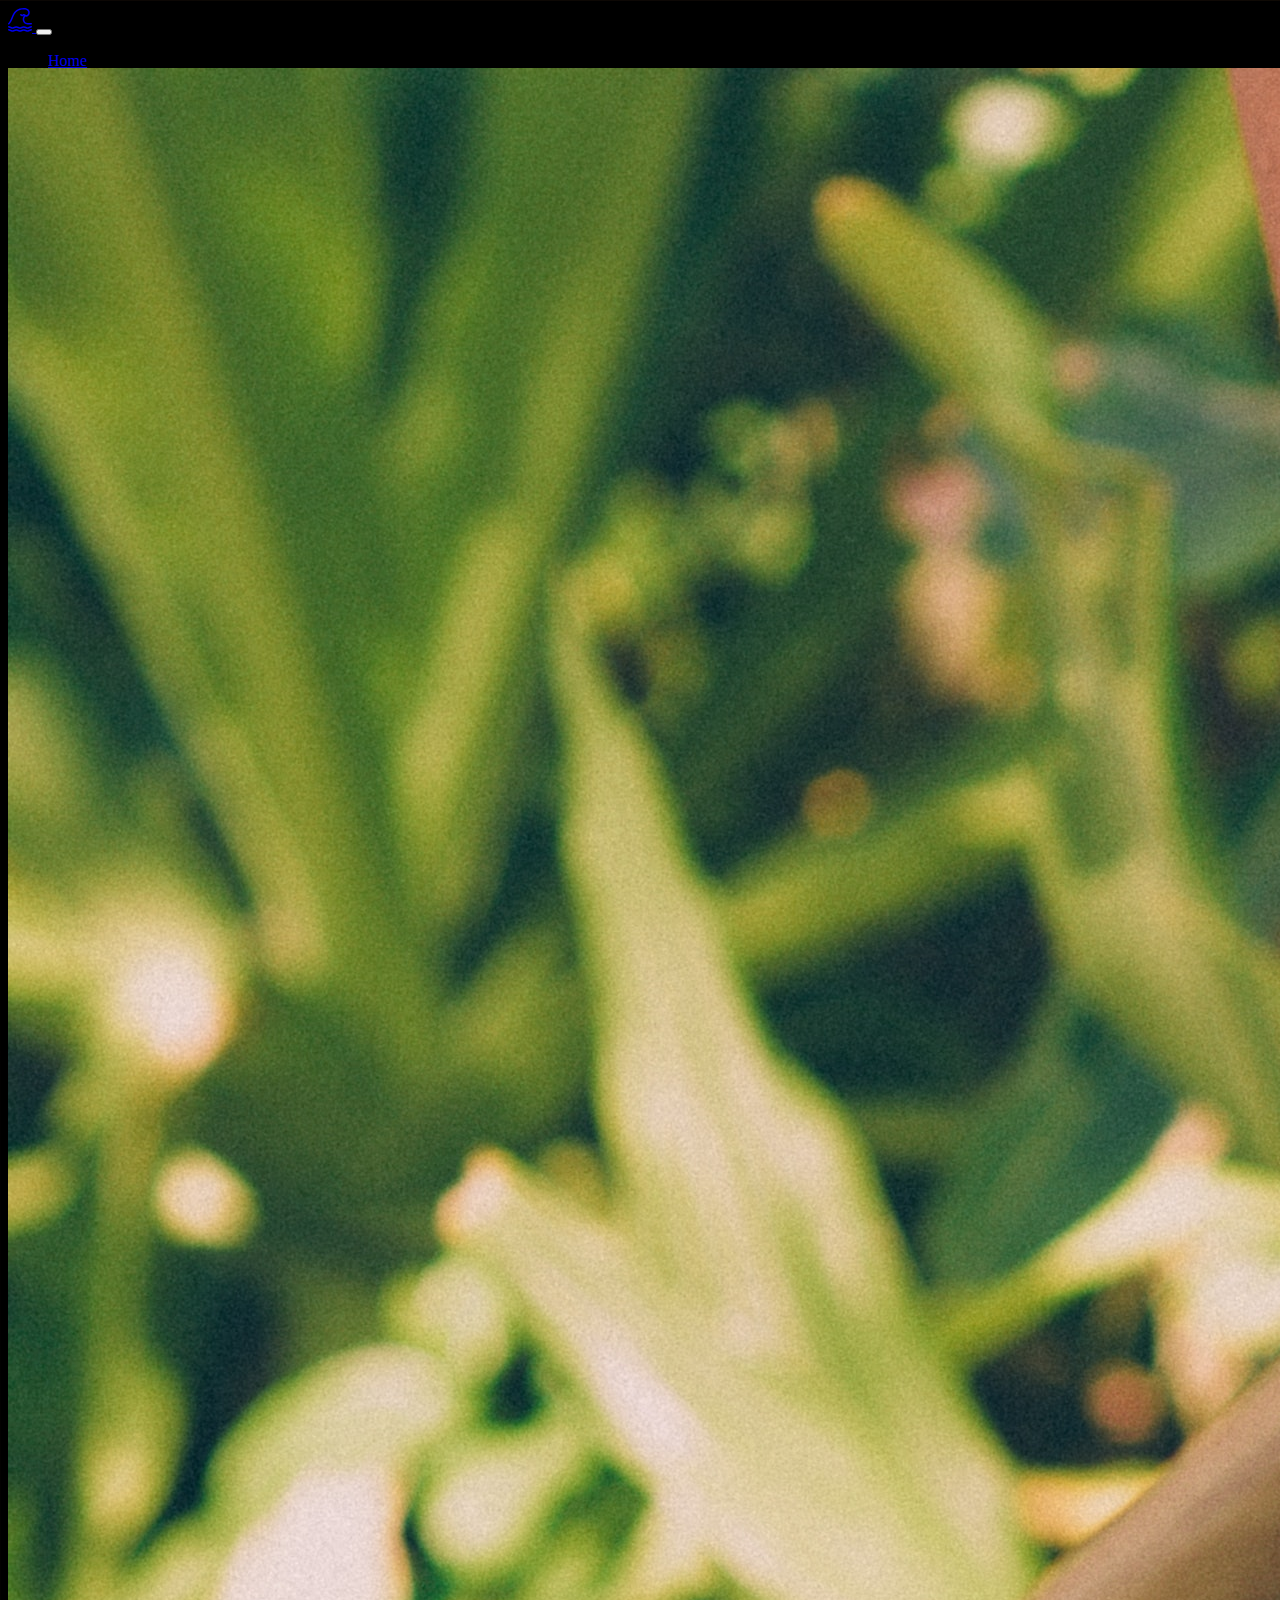
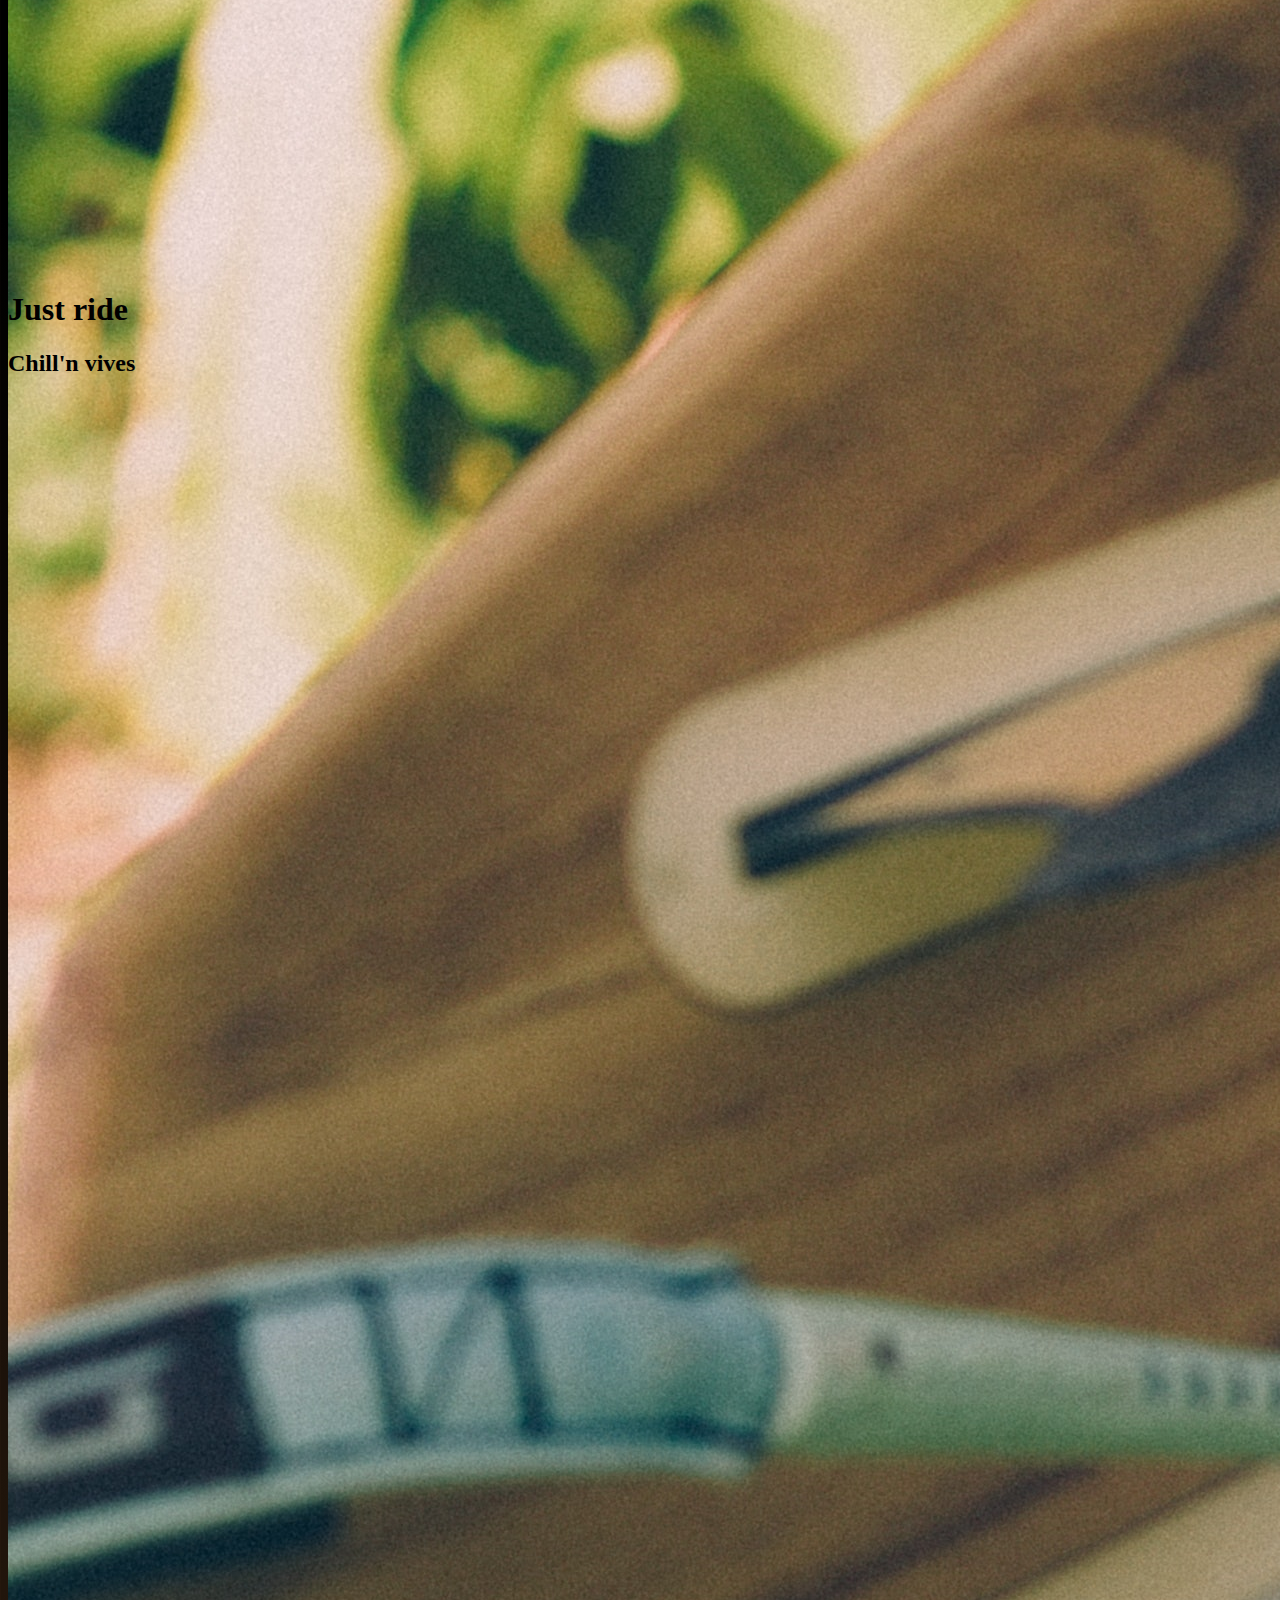
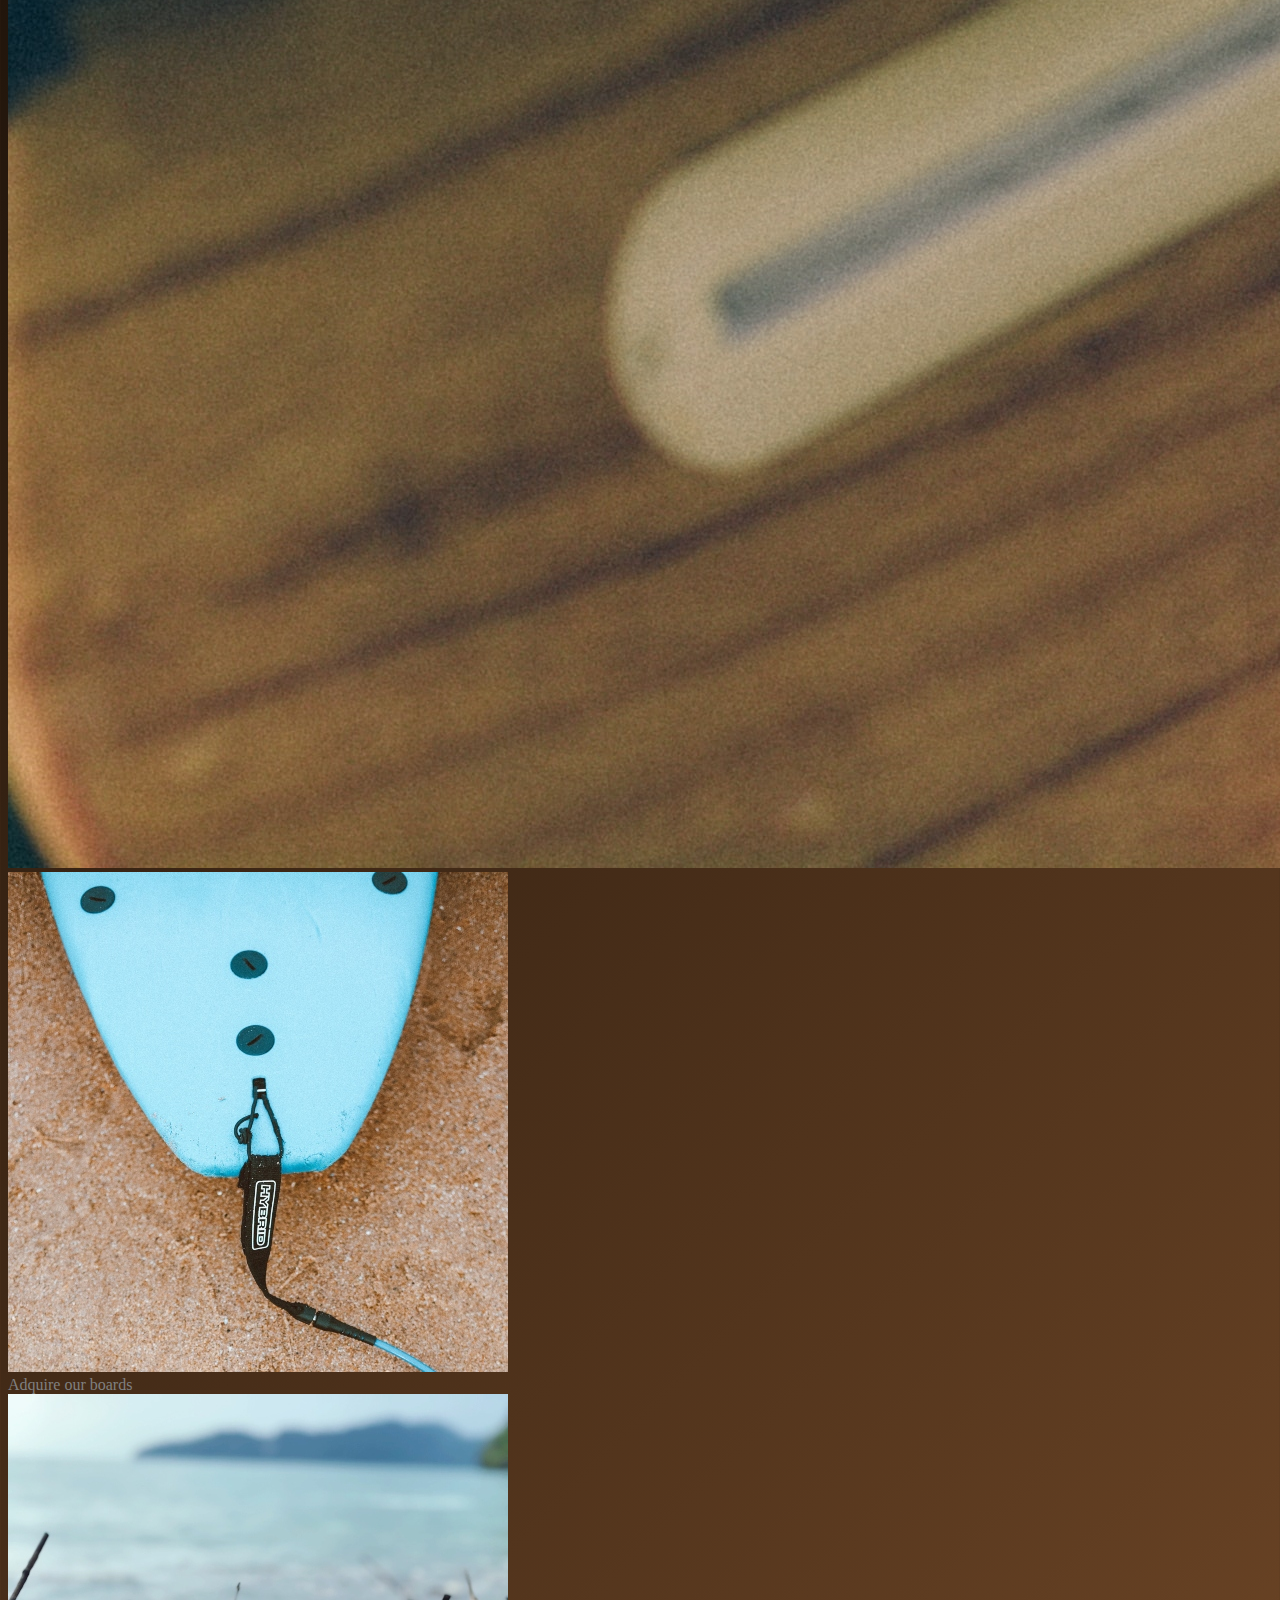
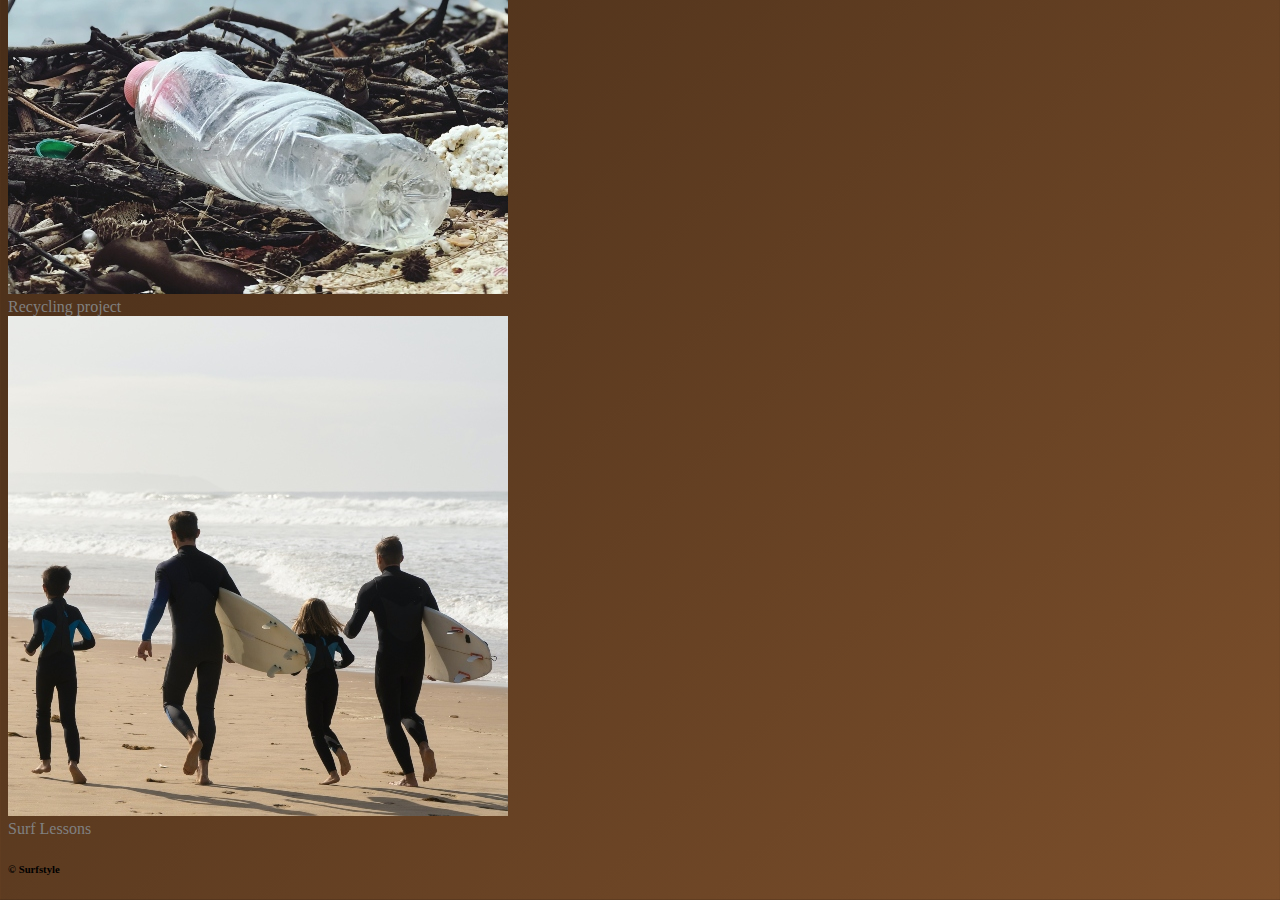
<file: index.html>
<!DOCTYPE html>
<html>
<head>
    <title>Surfstyle</title>
    <link href="https://cdn.jsdelivr.net/npm/bootstrap@5.1.3/dist/css/bootstrap.min.css" rel="stylesheet" integrity="sha384-1BmE4kWBq78iYhFldvKuhfTAU6auU8tT94WrHftjDbrCEXSU1oBoqyl2QvZ6jIW3" crossorigin="anonymous">
    <link rel="stylesheet" type="text/css" media="screen" href="estilos.css">
</head>
<body class="fondoGeneral">
     <header class="cabeza">
            <nav class="navbar navbar-expand-lg navbar-dark bg-dark fixed-top">
                <div class="container-fluid">
                    <a class="navbar-brand" href="#">
                        <svg xmlns="http://www.w3.org/2000/svg" width="24" height="24" fill="currentColor" class="bi bi-tsunami" viewBox="0 0 16 16">
                            <path d="M.036 12.314a.5.5 0 0 1 .65-.278l1.757.703a1.5 1.5 0 0 0 1.114 0l1.014-.406a2.5 2.5 0 0 1 1.857 0l1.015.406a1.5 1.5 0 0 0 1.114 0l1.014-.406a2.5 2.5 0 0 1 1.857 0l1.015.406a1.5 1.5 0 0 0 1.114 0l1.757-.703a.5.5 0 1 1 .372.928l-1.758.703a2.5 2.5 0 0 1-1.857 0l-1.014-.406a1.5 1.5 0 0 0-1.114 0l-1.015.406a2.5 2.5 0 0 1-1.857 0l-1.014-.406a1.5 1.5 0 0 0-1.114 0l-1.015.406a2.5 2.5 0 0 1-1.857 0l-1.757-.703a.5.5 0 0 1-.278-.65zm0 2a.5.5 0 0 1 .65-.278l1.757.703a1.5 1.5 0 0 0 1.114 0l1.014-.406a2.5 2.5 0 0 1 1.857 0l1.015.406a1.5 1.5 0 0 0 1.114 0l1.014-.406a2.5 2.5 0 0 1 1.857 0l1.015.406a1.5 1.5 0 0 0 1.114 0l1.757-.703a.5.5 0 1 1 .372.928l-1.758.703a2.5 2.5 0 0 1-1.857 0l-1.014-.406a1.5 1.5 0 0 0-1.114 0l-1.015.406a2.5 2.5 0 0 1-1.857 0l-1.014-.406a1.5 1.5 0 0 0-1.114 0l-1.015.406a2.5 2.5 0 0 1-1.857 0l-1.757-.703a.5.5 0 0 1-.278-.65zM2.662 8.08c-.456 1.063-.994 2.098-1.842 2.804a.5.5 0 0 1-.64-.768c.652-.544 1.114-1.384 1.564-2.43.14-.328.281-.68.427-1.044.302-.754.624-1.559 1.01-2.308C3.763 3.2 4.528 2.105 5.7 1.299 6.877.49 8.418 0 10.5 0c1.463 0 2.511.4 3.179 1.058.67.66.893 1.518.819 2.302-.074.771-.441 1.516-1.02 1.965a1.878 1.878 0 0 1-1.904.27c-.65.642-.907 1.679-.71 2.614C11.076 9.215 11.784 10 13 10h2.5a.5.5 0 0 1 0 1H13c-1.784 0-2.826-1.215-3.114-2.585-.232-1.1.005-2.373.758-3.284L10.5 5.06l-.777.388a.5.5 0 0 1-.447 0l-1-.5a.5.5 0 0 1 .447-.894l.777.388.776-.388a.5.5 0 0 1 .447 0l1 .5a.493.493 0 0 1 .034.018c.44.264.81.195 1.108-.036.328-.255.586-.729.637-1.27.05-.529-.1-1.076-.525-1.495-.426-.42-1.19-.77-2.477-.77-1.918 0-3.252.448-4.232 1.123C5.283 2.8 4.61 3.738 4.07 4.79c-.365.71-.655 1.433-.945 2.16-.15.376-.301.753-.463 1.13z"/>
                          </svg>
                      </a>
                  <button class="navbar-toggler" type="button" data-bs-toggle="collapse" data-bs-target="#navbarSupportedContent" aria-controls="navbarSupportedContent" aria-expanded="false" aria-label="Toggle navigation">
                    <span class="navbar-toggler-icon"></span>
                  </button>
                  <div class="collapse navbar-collapse" id="navbarSupportedContent">
                    <ul class="navbar-nav me-auto mb-2 mb-lg-0">
                      <li class="nav-item">
                        <a class="nav-link active" aria-current="page" href="#">Home</a>
                      </li>
                      <li class="nav-item">
                        <a class="nav-link" href="secciones/proyectos.html">Shop</a>
                      </li>
                    </ul>
                    
                  </div>
                </div>
              </nav>
    </header>
        <div class="row" id="box-search"> 
            <div class="thumbnail text-center"> 
                <img src="imagenes/surf.jpg" alt="" class="img-fluid"> 
                <div class="caption"> 
                    <p><h1 class="bg-dark opacity-50 text-white">Just ride</h1></p> 
                    <p><h2 class="bg-dark opacity-50 text-white fst-italic">Chill'n vives</h2></p> 
                </div> 
            </div> 
        </div>  
        <div class="container">
            <div class="row m-3">
              <div class="col m-1">
                <div class="card" style="width: 18rem;">
                    <img src="imagenes/tablas500.jpg" class="card-img-top" alt="...">
                    <div class="card-body">
                      <a class="nav-link card-text sinLink" href="secciones/proyectos.html">Adquire our boards</a>
                    </div>
                  </div>
              </div>
              <div class="col m-1">
                <div class="card" style="width: 18rem;">
                    <img src="imagenes/reciclar500.jpg" class="card-img-top" alt="...">
                    <div class="card-body">
                        <a class="nav-link card-text sinLink" href="#">Recycling project</a>
                    </div>
                  </div>
              </div>
              <div class="col m-1">
                <div class="card" style="width: 18rem;">
                    <img src="imagenes/clases500.jpg" class="card-img-top" alt="...">
                    <div class="card-body">
                        <a class="nav-link card-text sinLink" href="#">Surf Lessons</a>
                    </div>
                  </div>
              </div>
            </div>
          </div>
  
        
        <footer class="container-fluid p-1 bottom-0 bg-dark text-light text-center">
            <h6>&copy Surfstyle</h6>
        </footer>
            



    <script src="https://cdn.jsdelivr.net/npm/@popperjs/core@2.10.2/dist/umd/popper.min.js" integrity="sha384-7+zCNj/IqJ95wo16oMtfsKbZ9ccEh31eOz1HGyDuCQ6wgnyJNSYdrPa03rtR1zdB" crossorigin="anonymous"></script>
    <script src="https://cdn.jsdelivr.net/npm/bootstrap@5.1.3/dist/js/bootstrap.min.js" integrity="sha384-QJHtvGhmr9XOIpI6YVutG+2QOK9T+ZnN4kzFN1RtK3zEFEIsxhlmWl5/YESvpZ13" crossorigin="anonymous"></script>
</body>
</html>
</file>
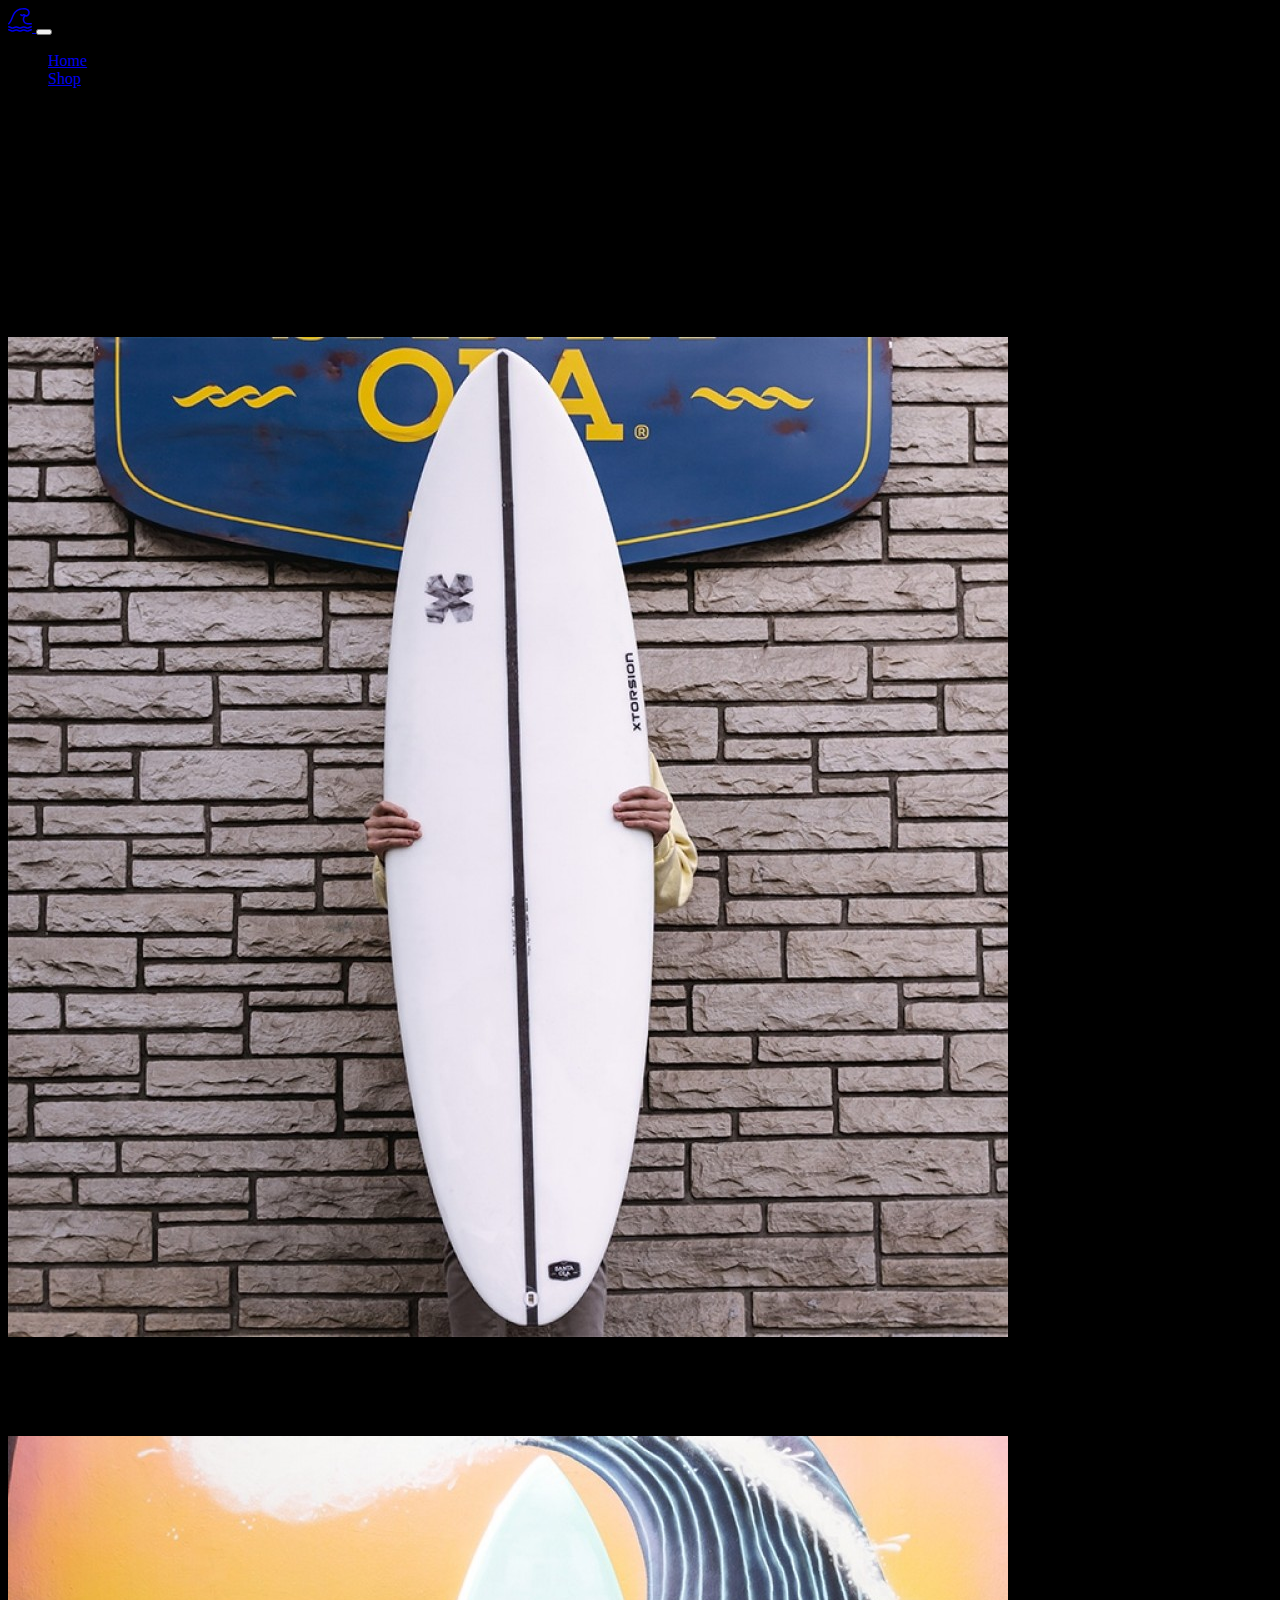
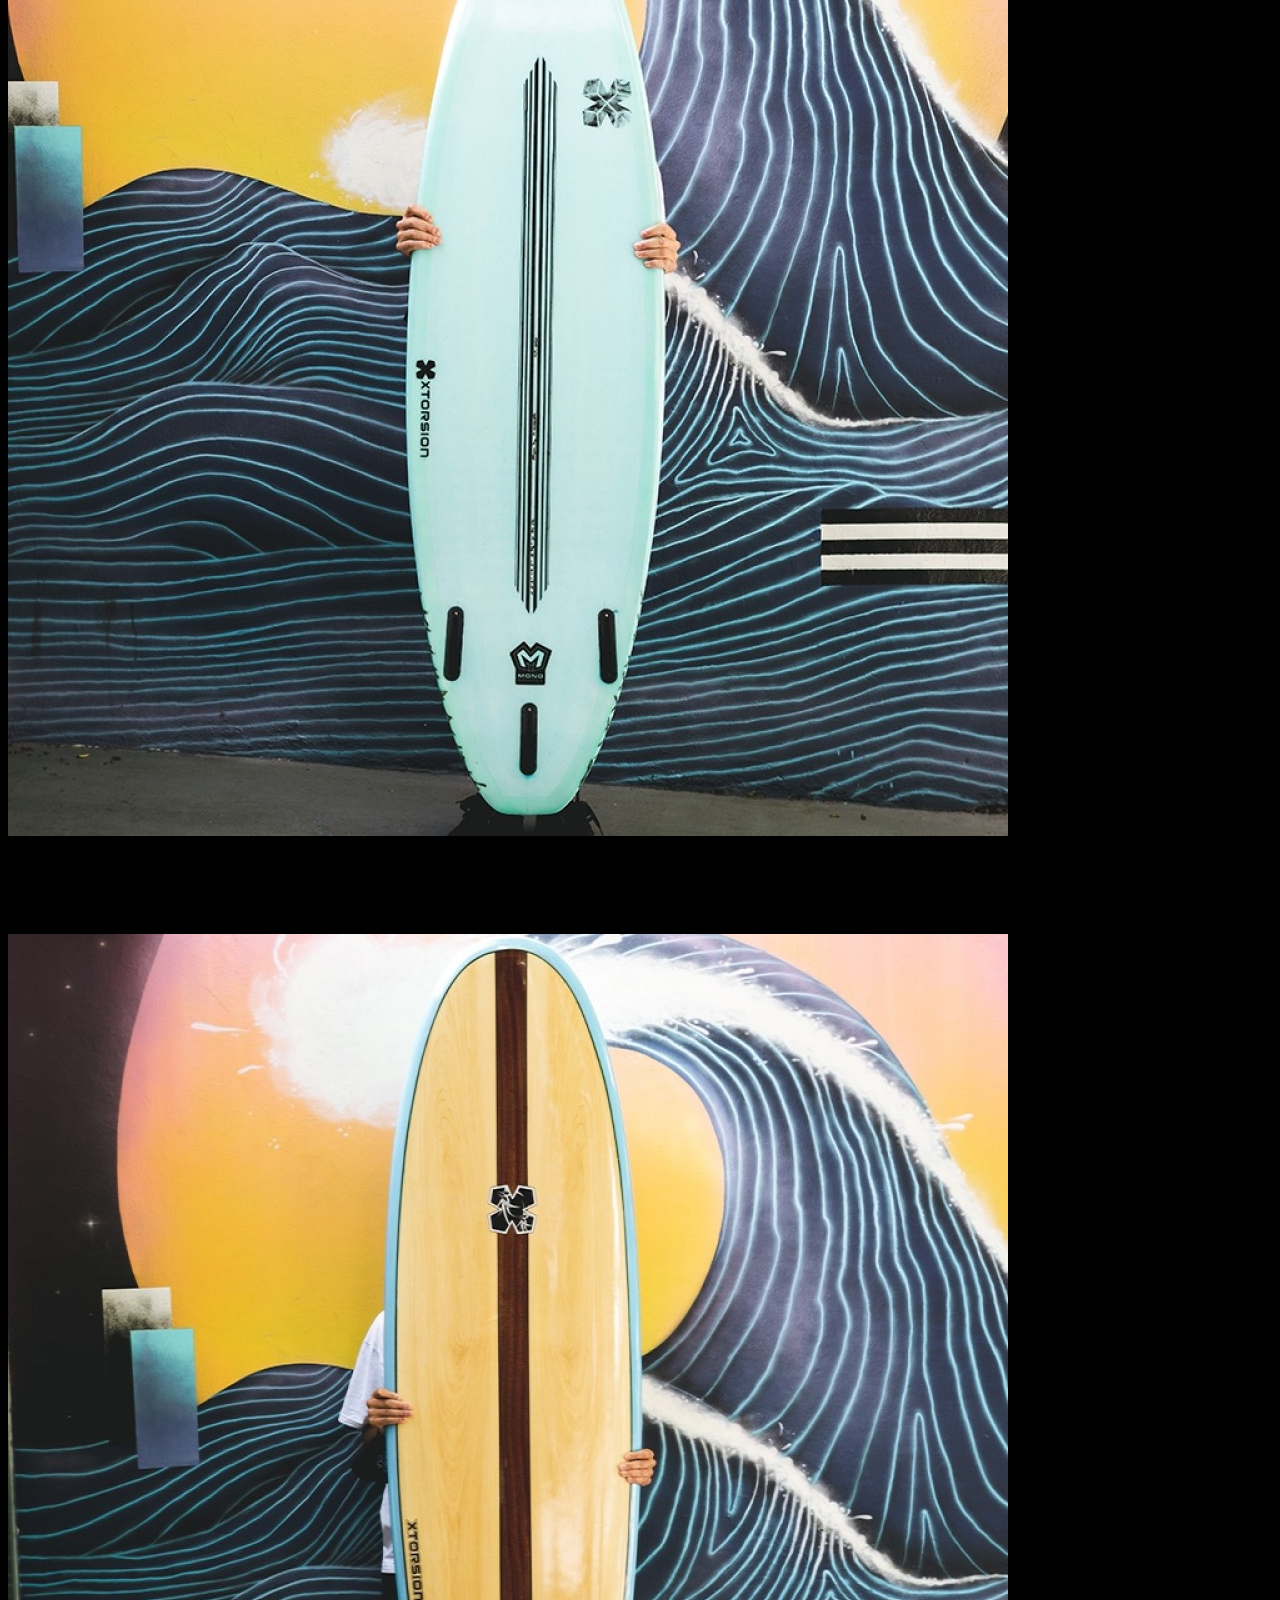
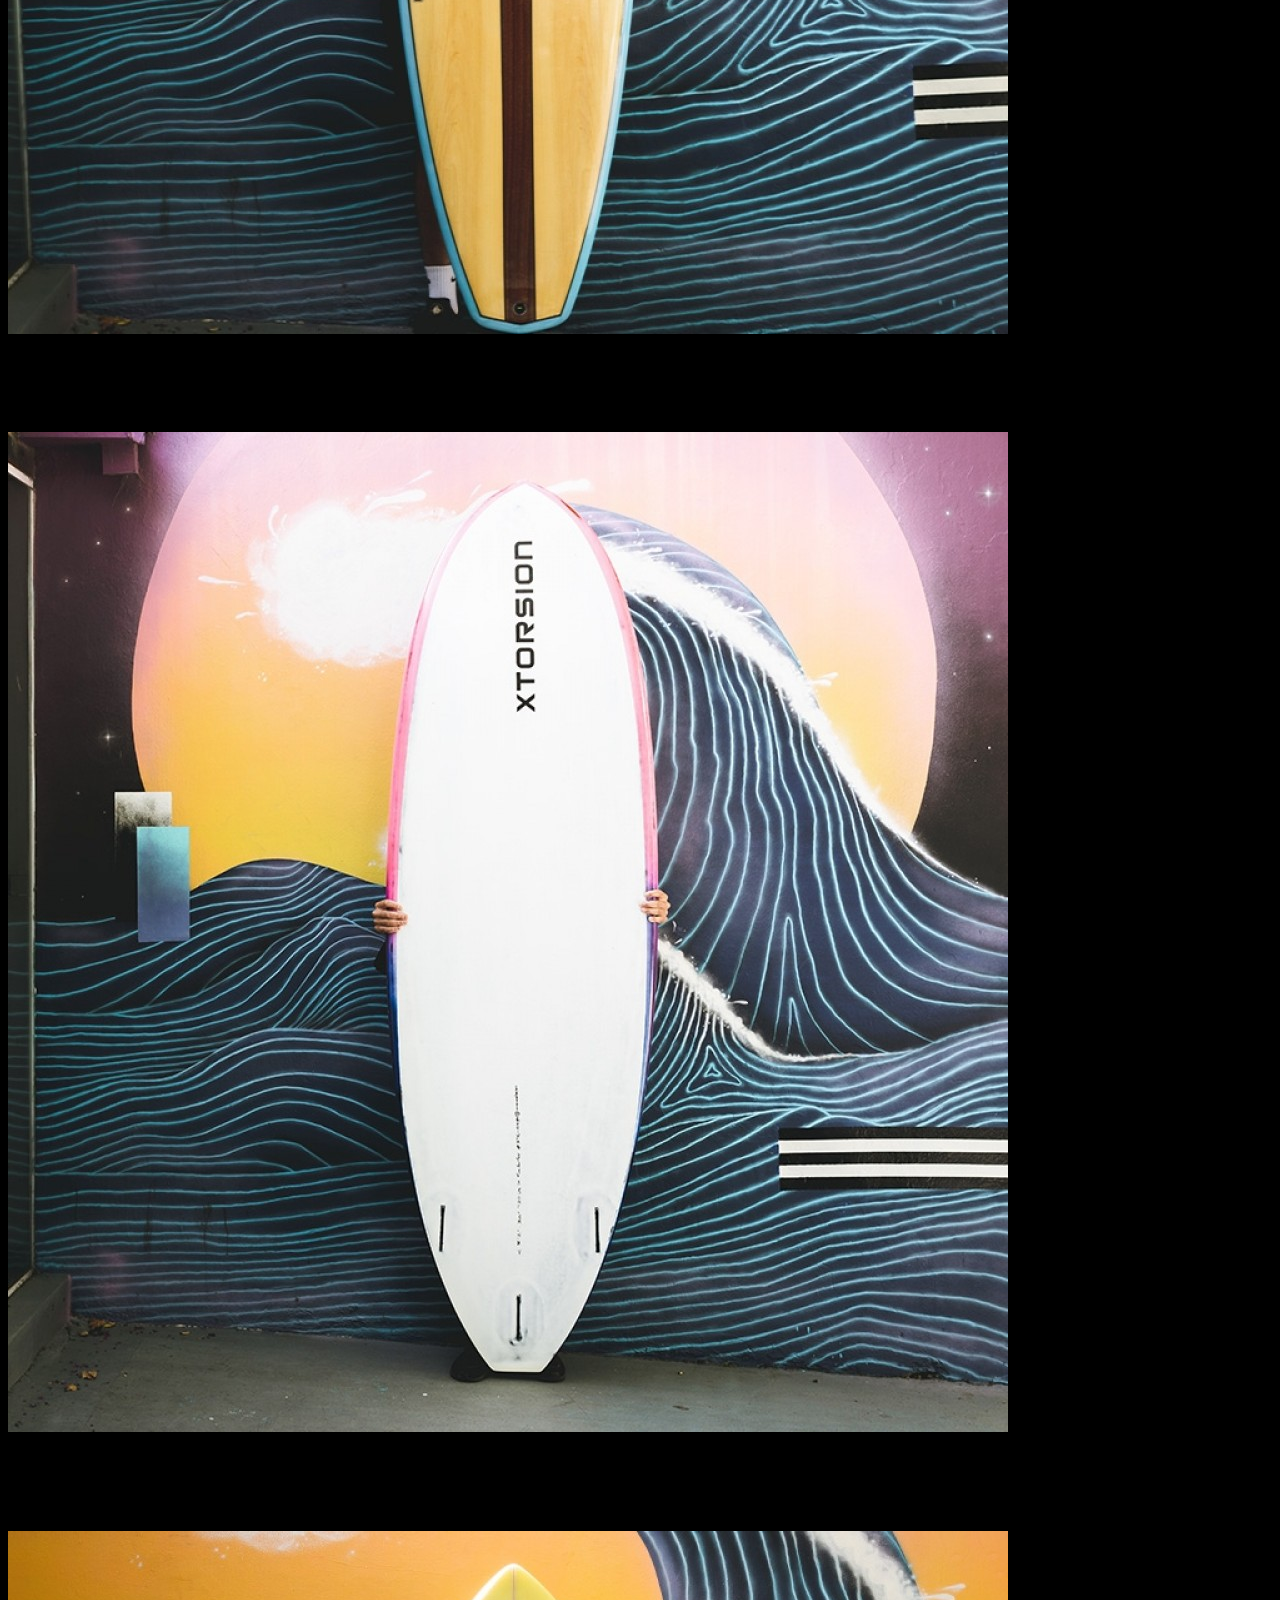
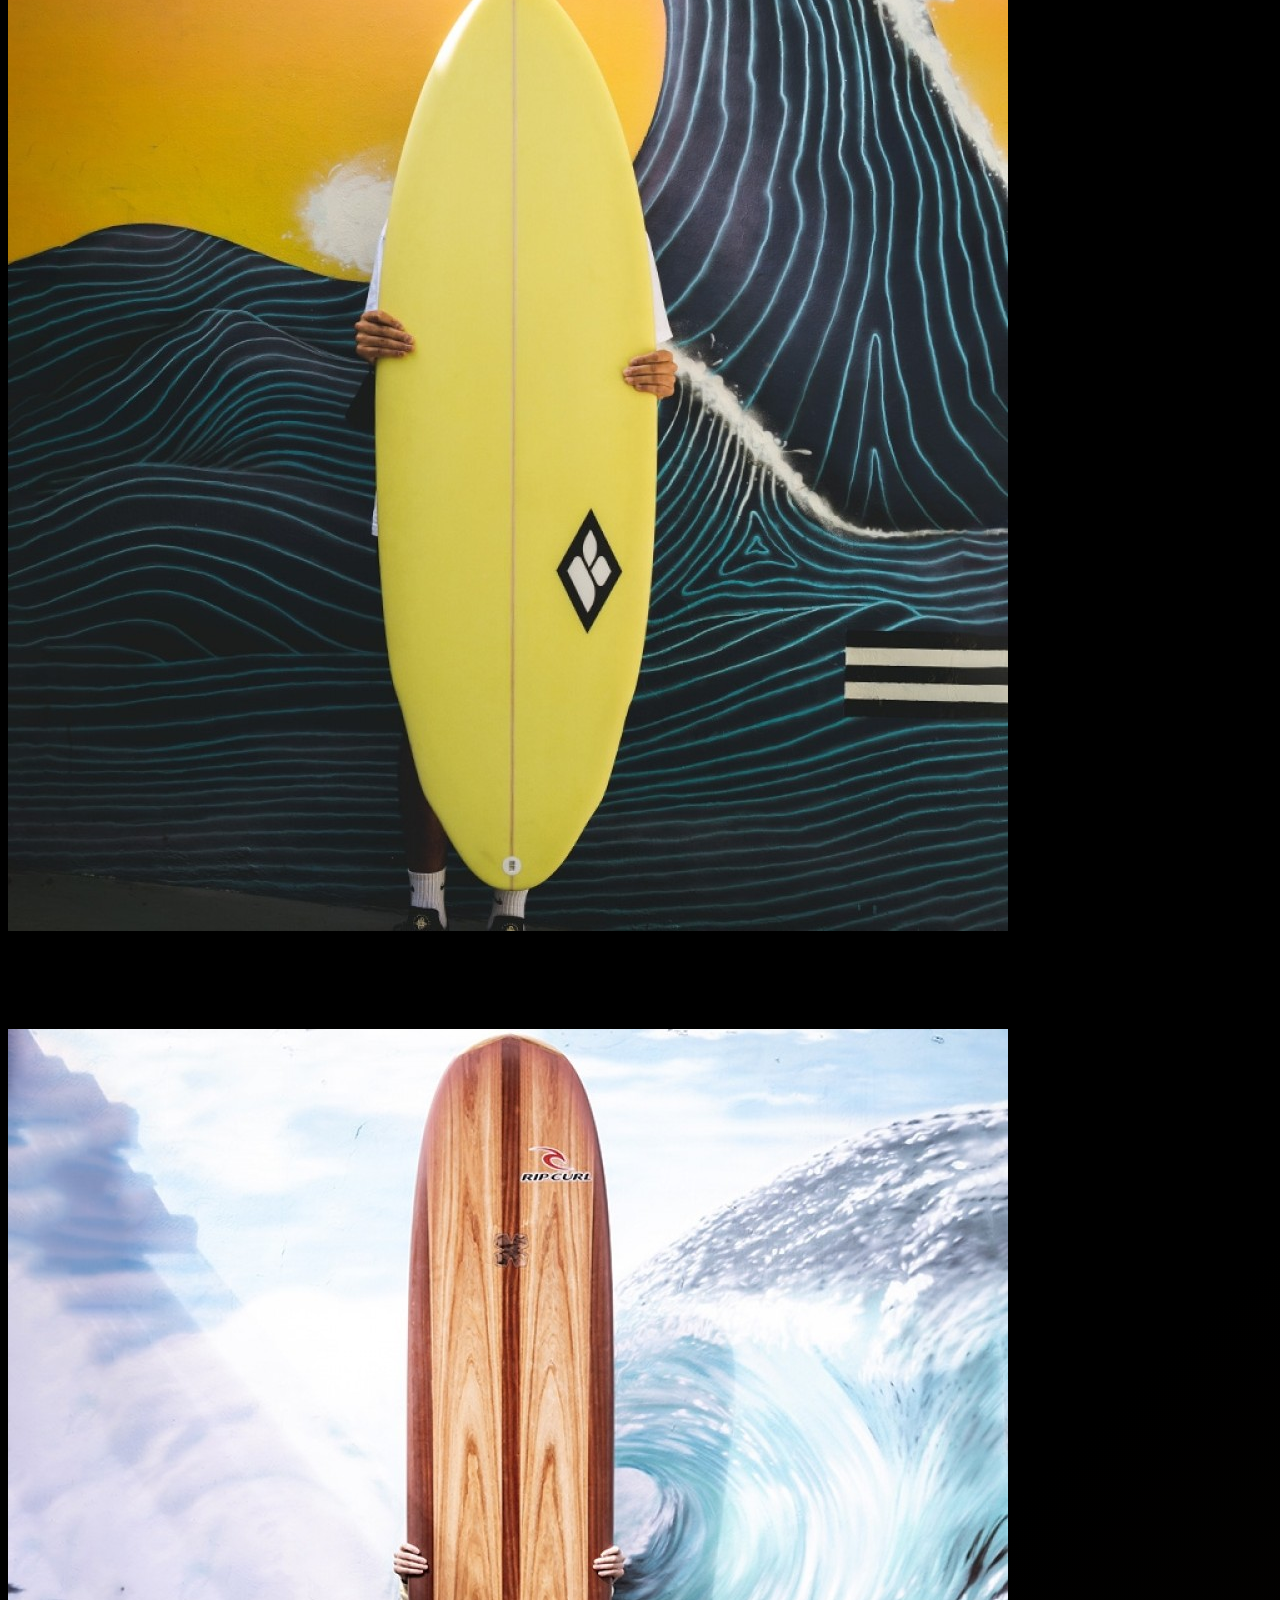
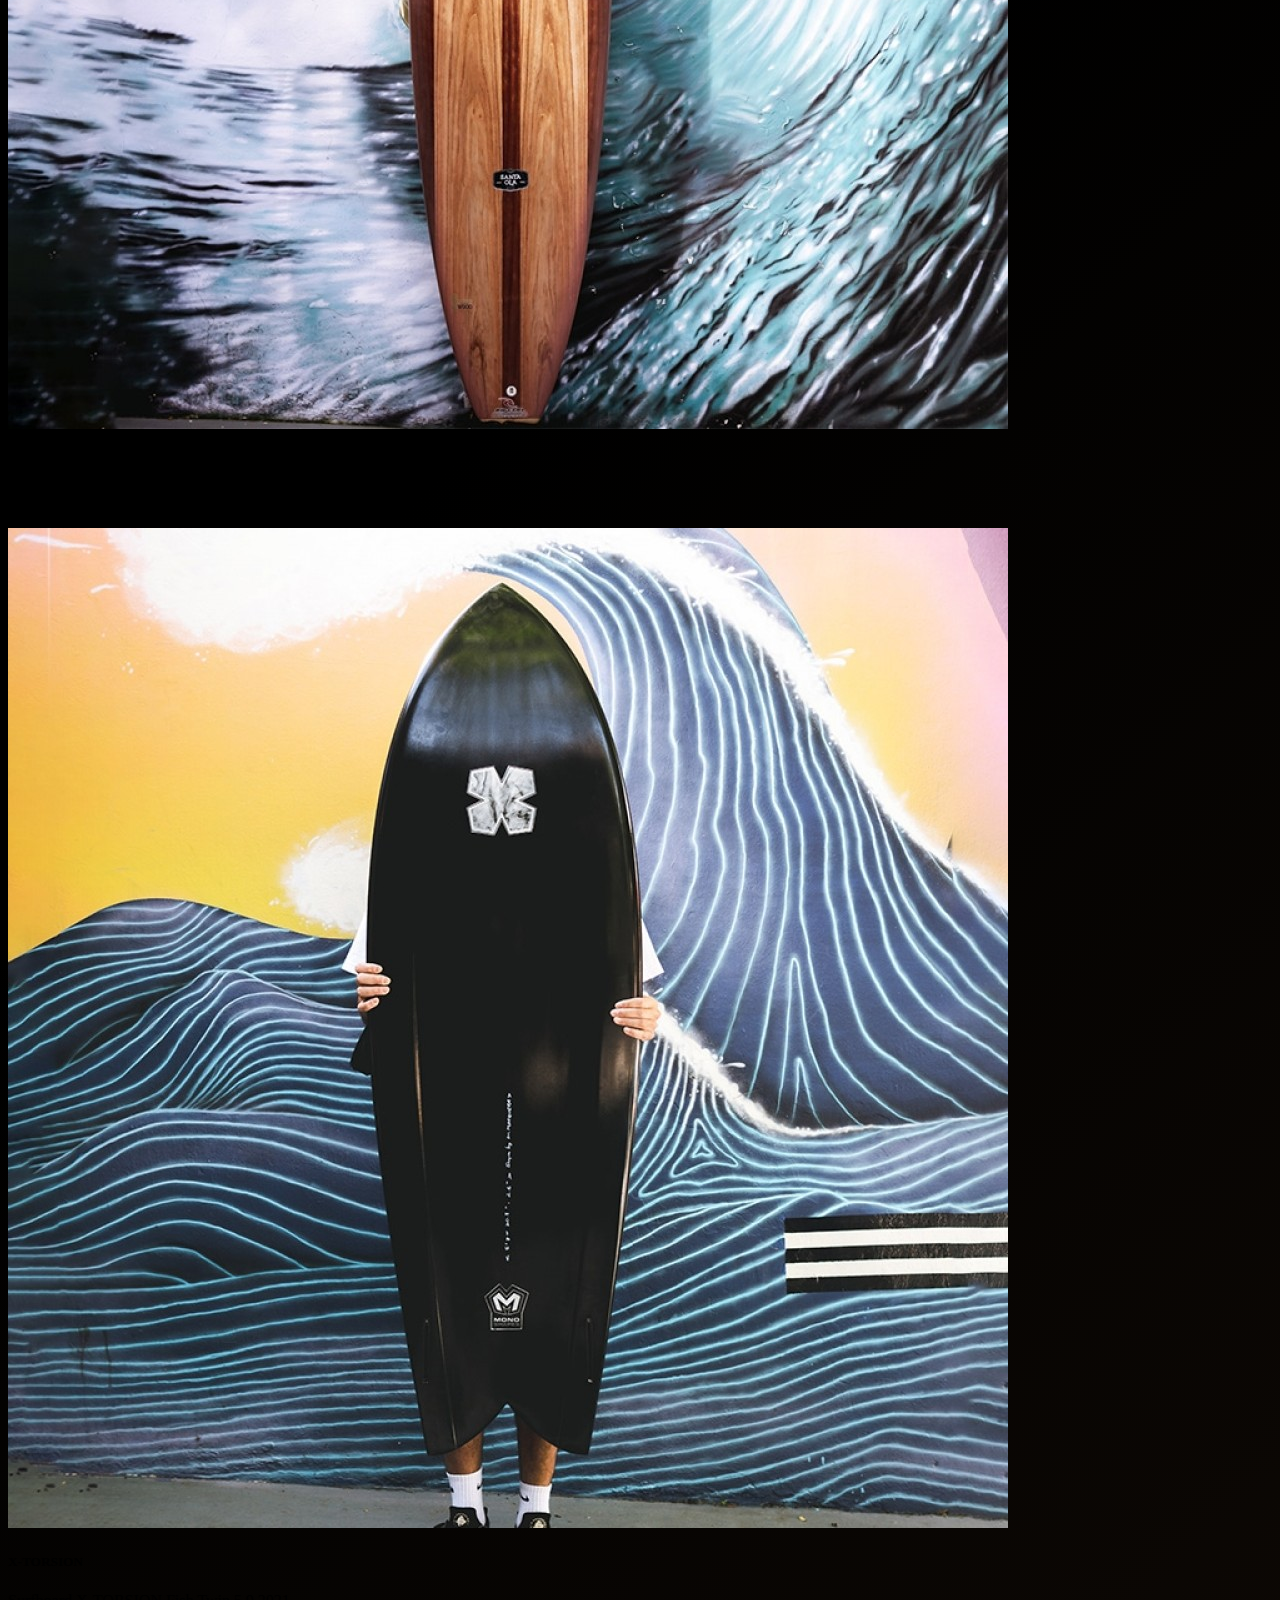
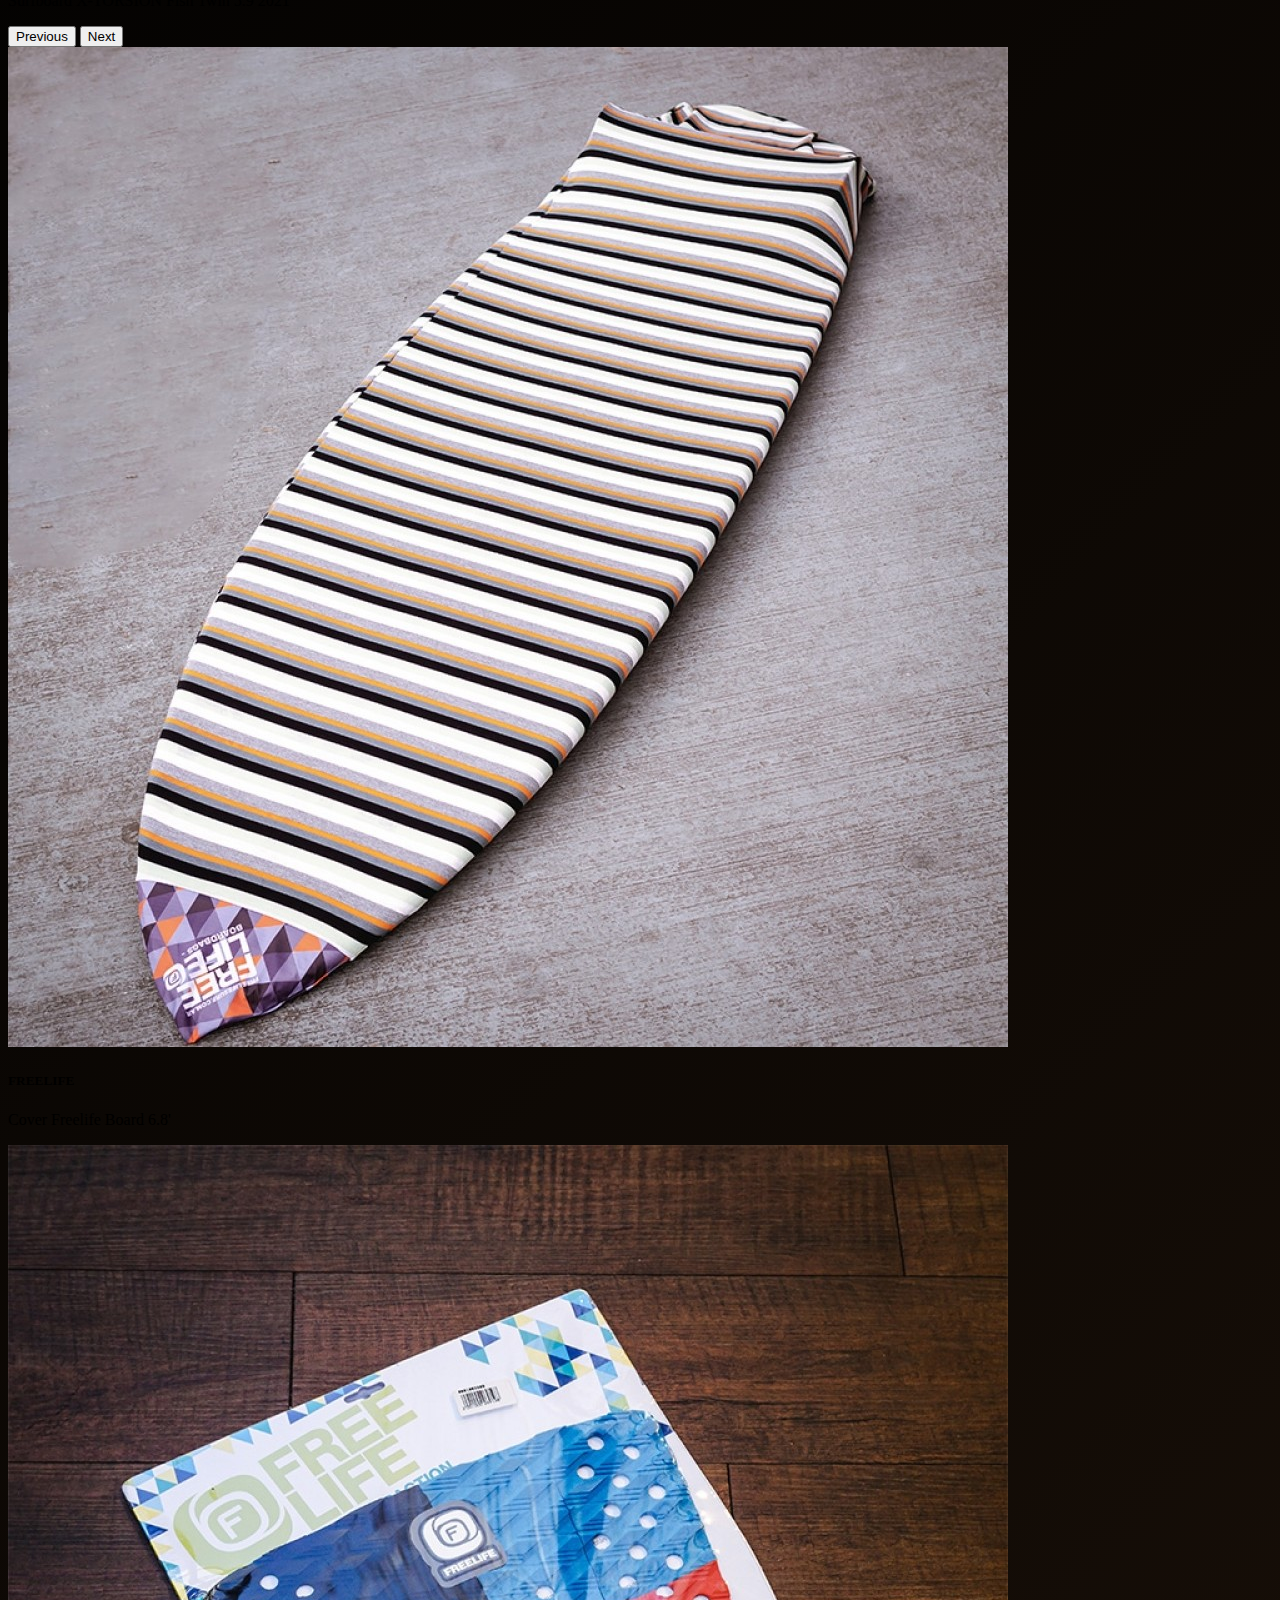
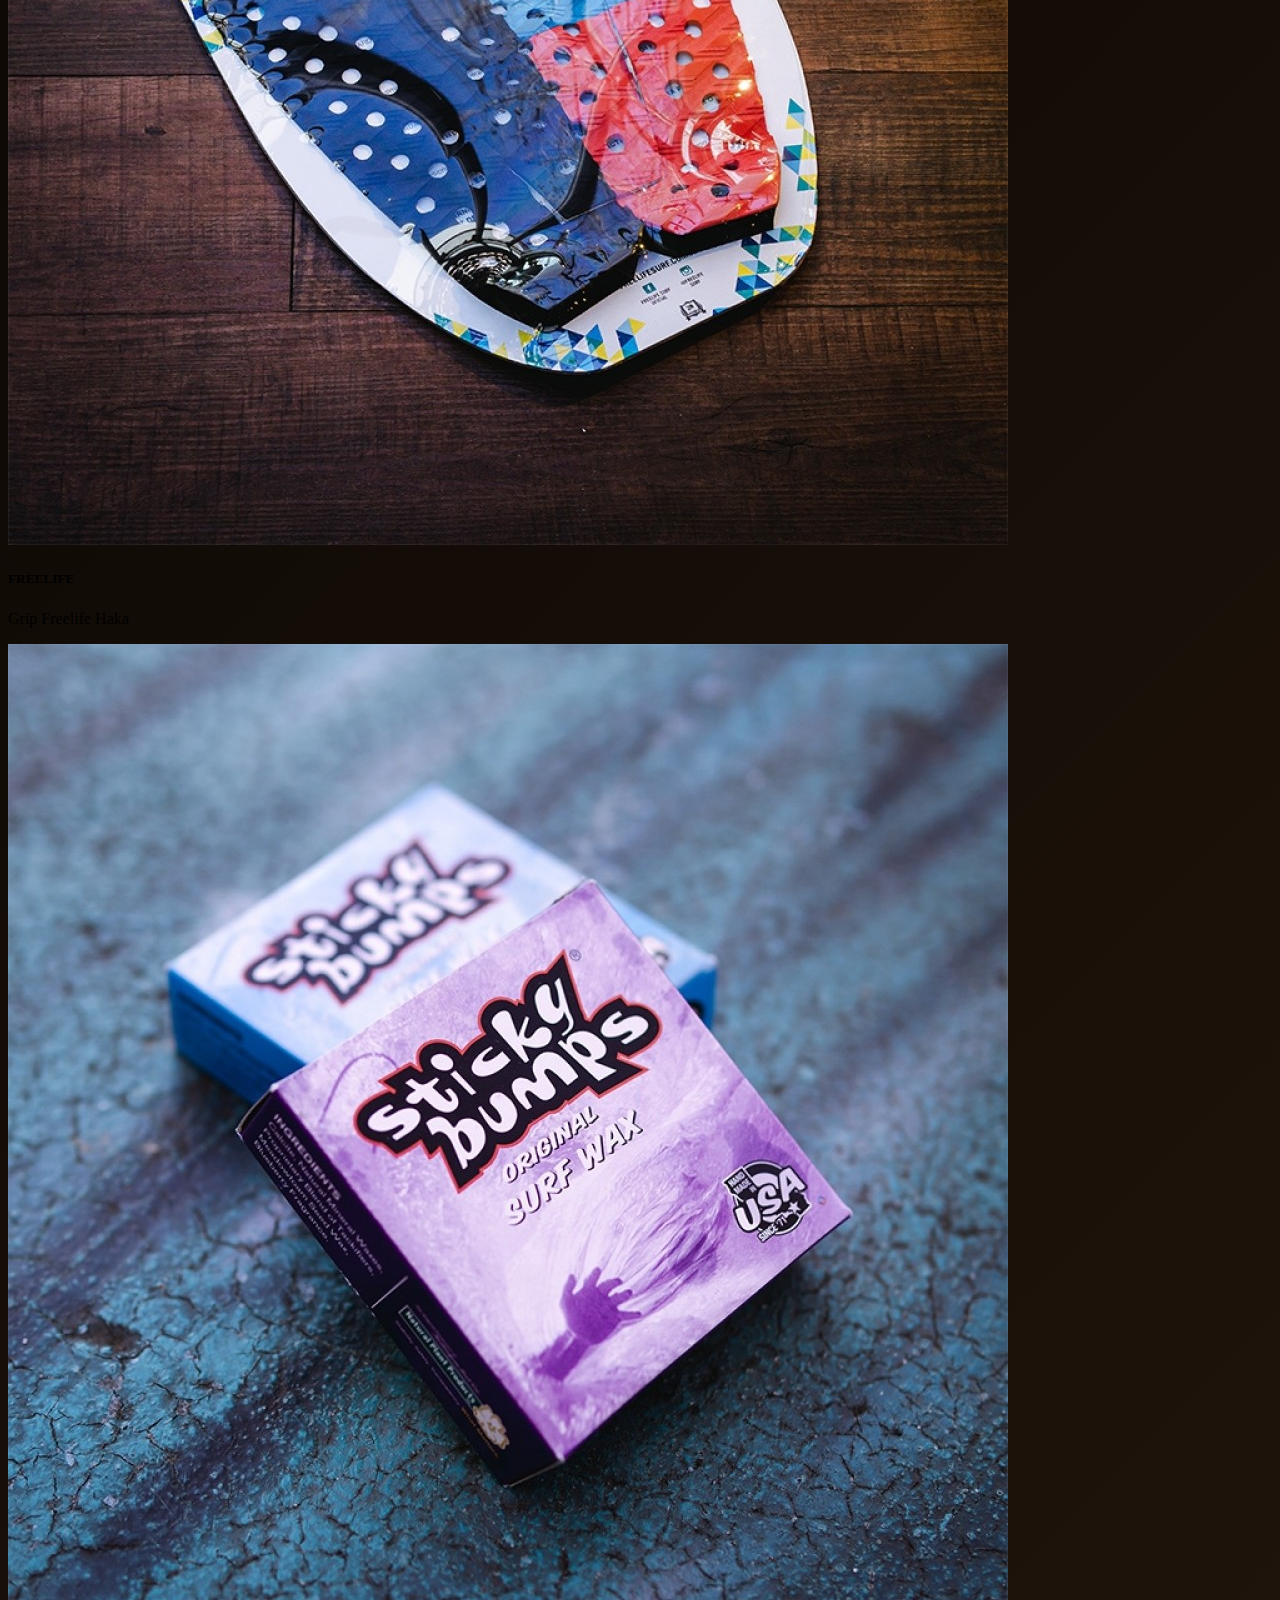
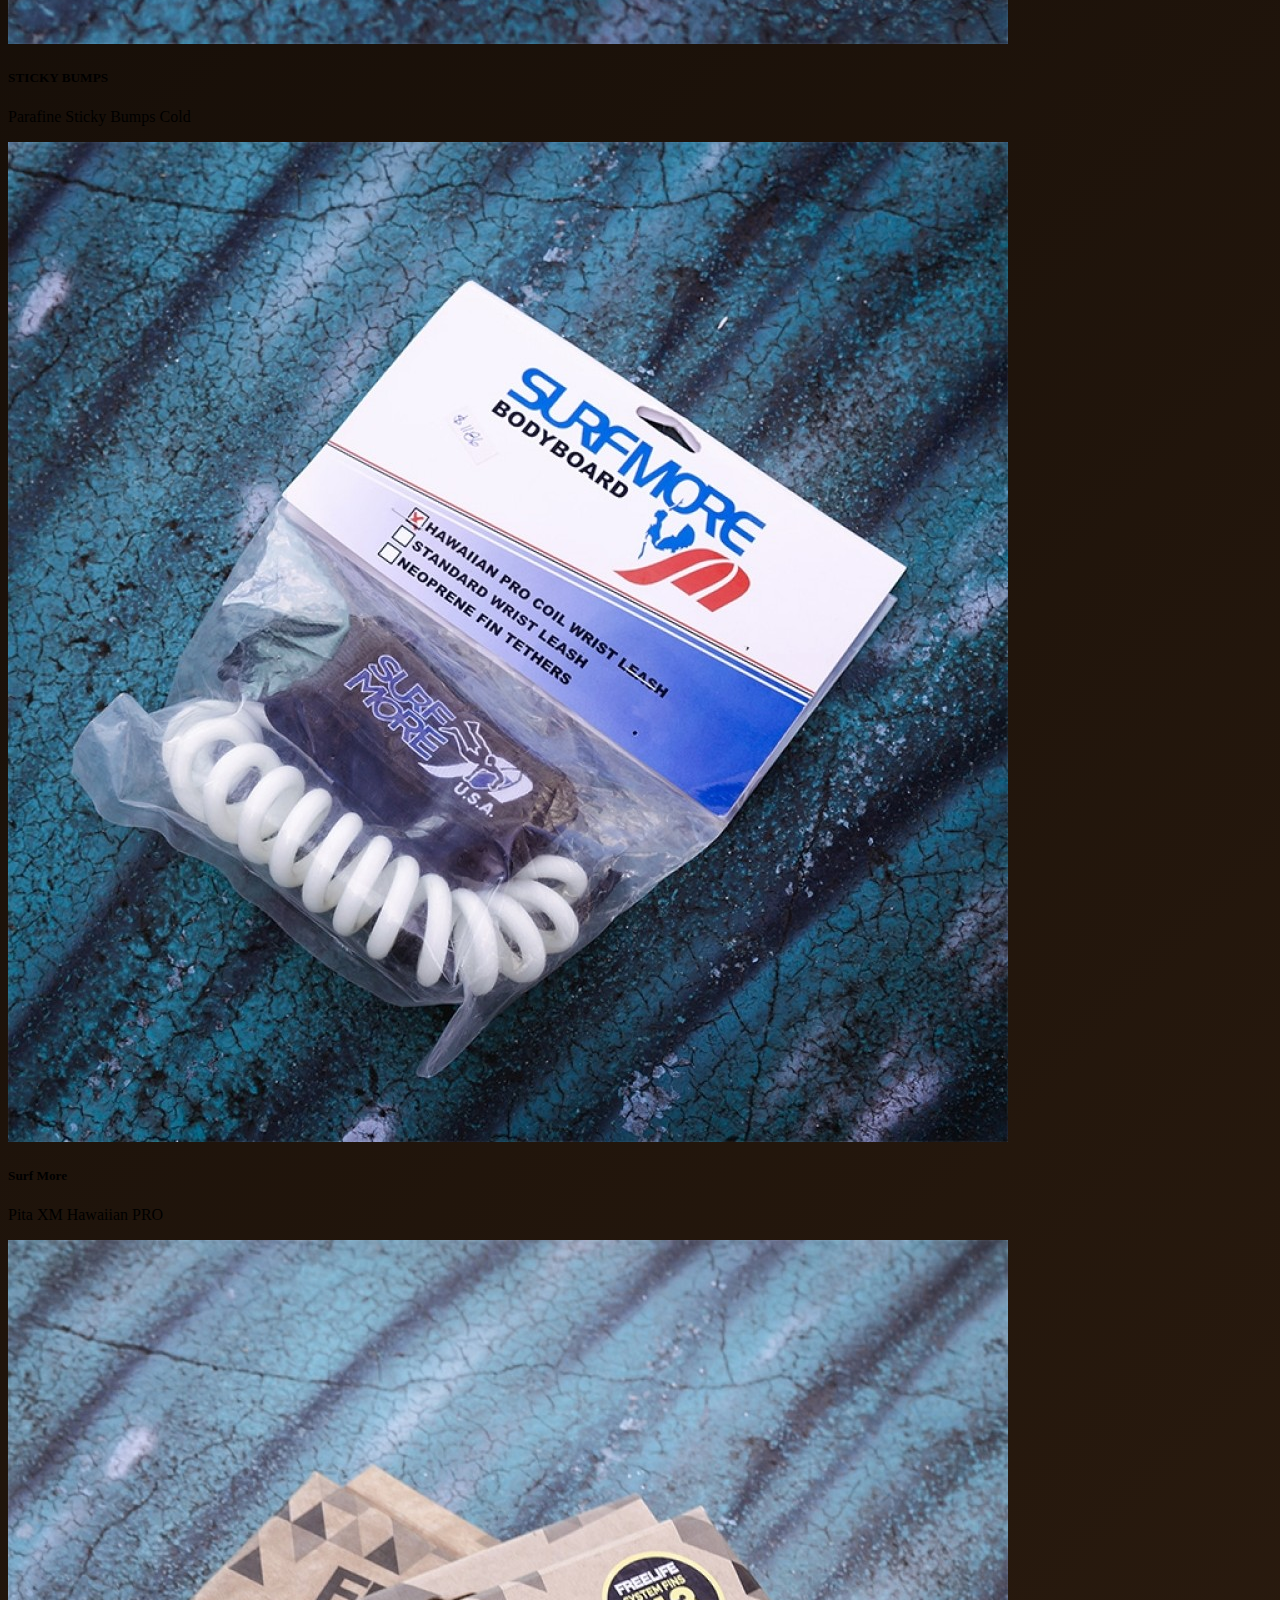
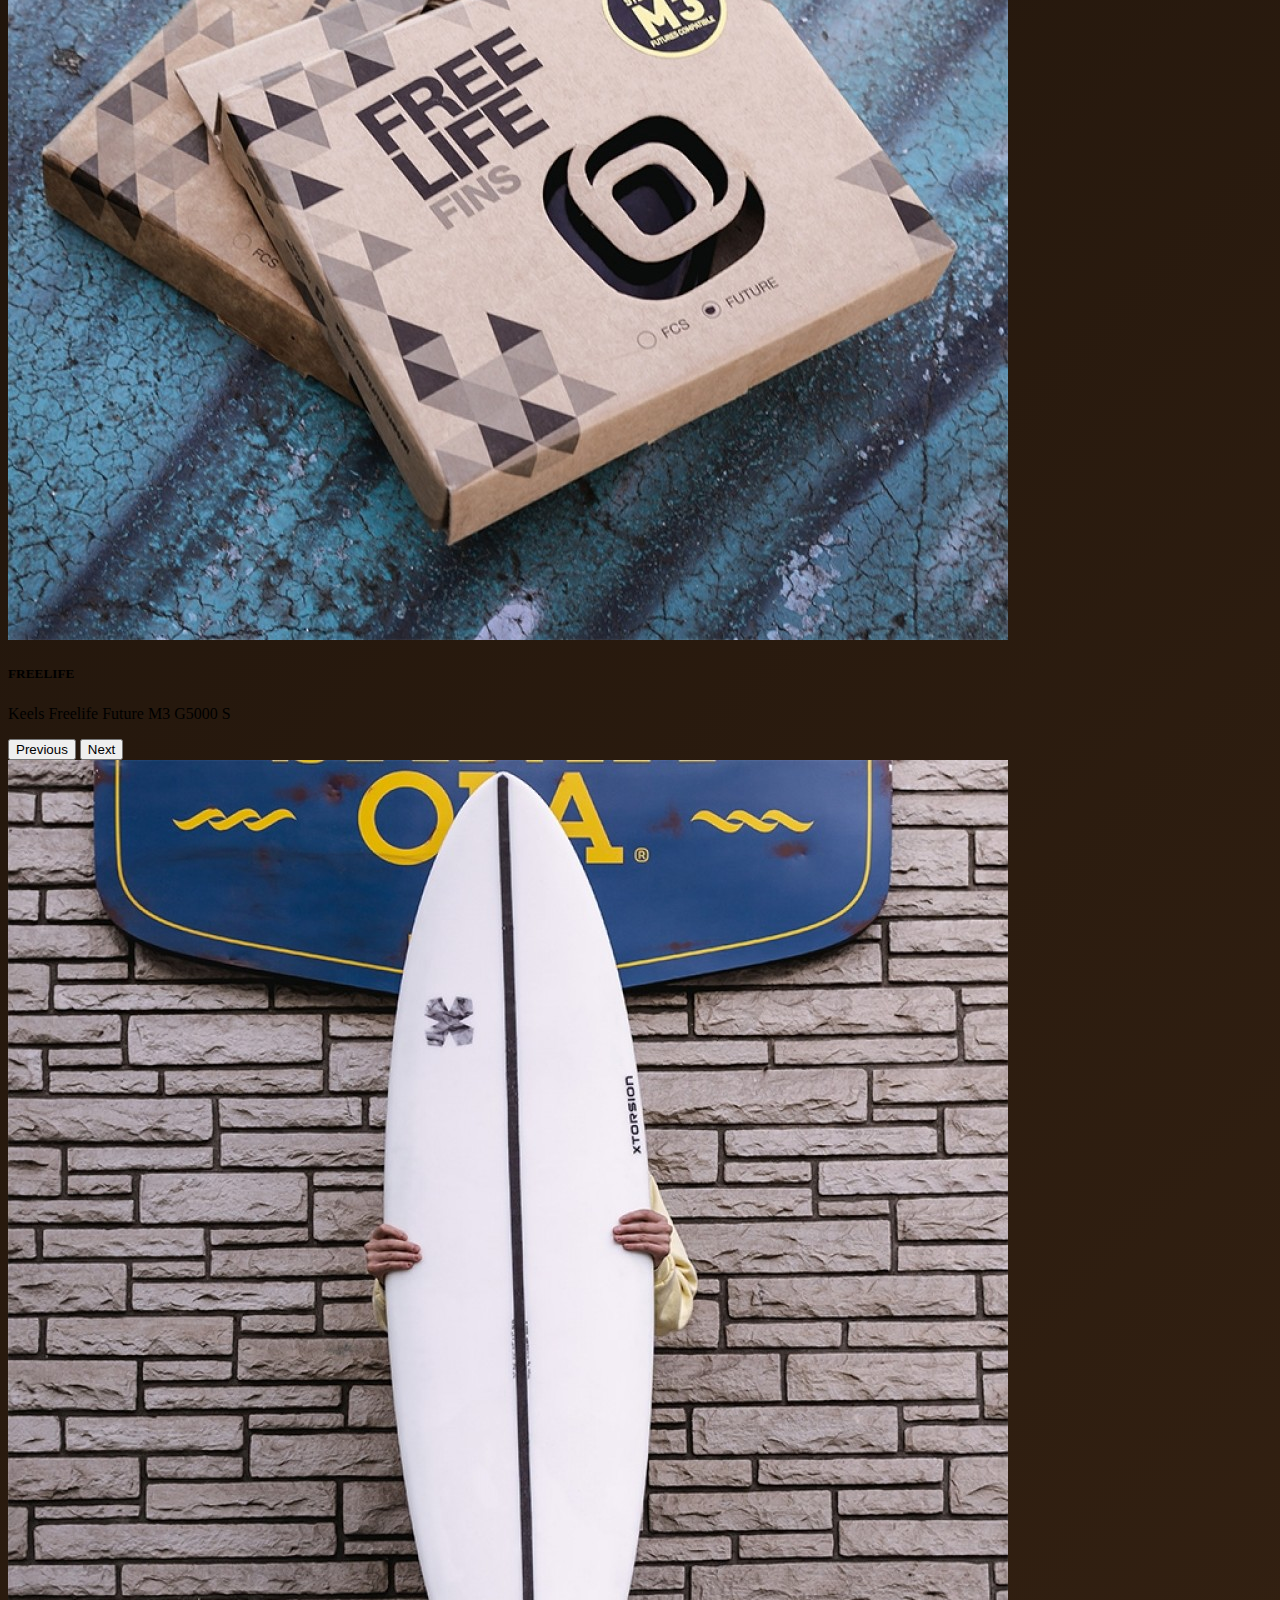
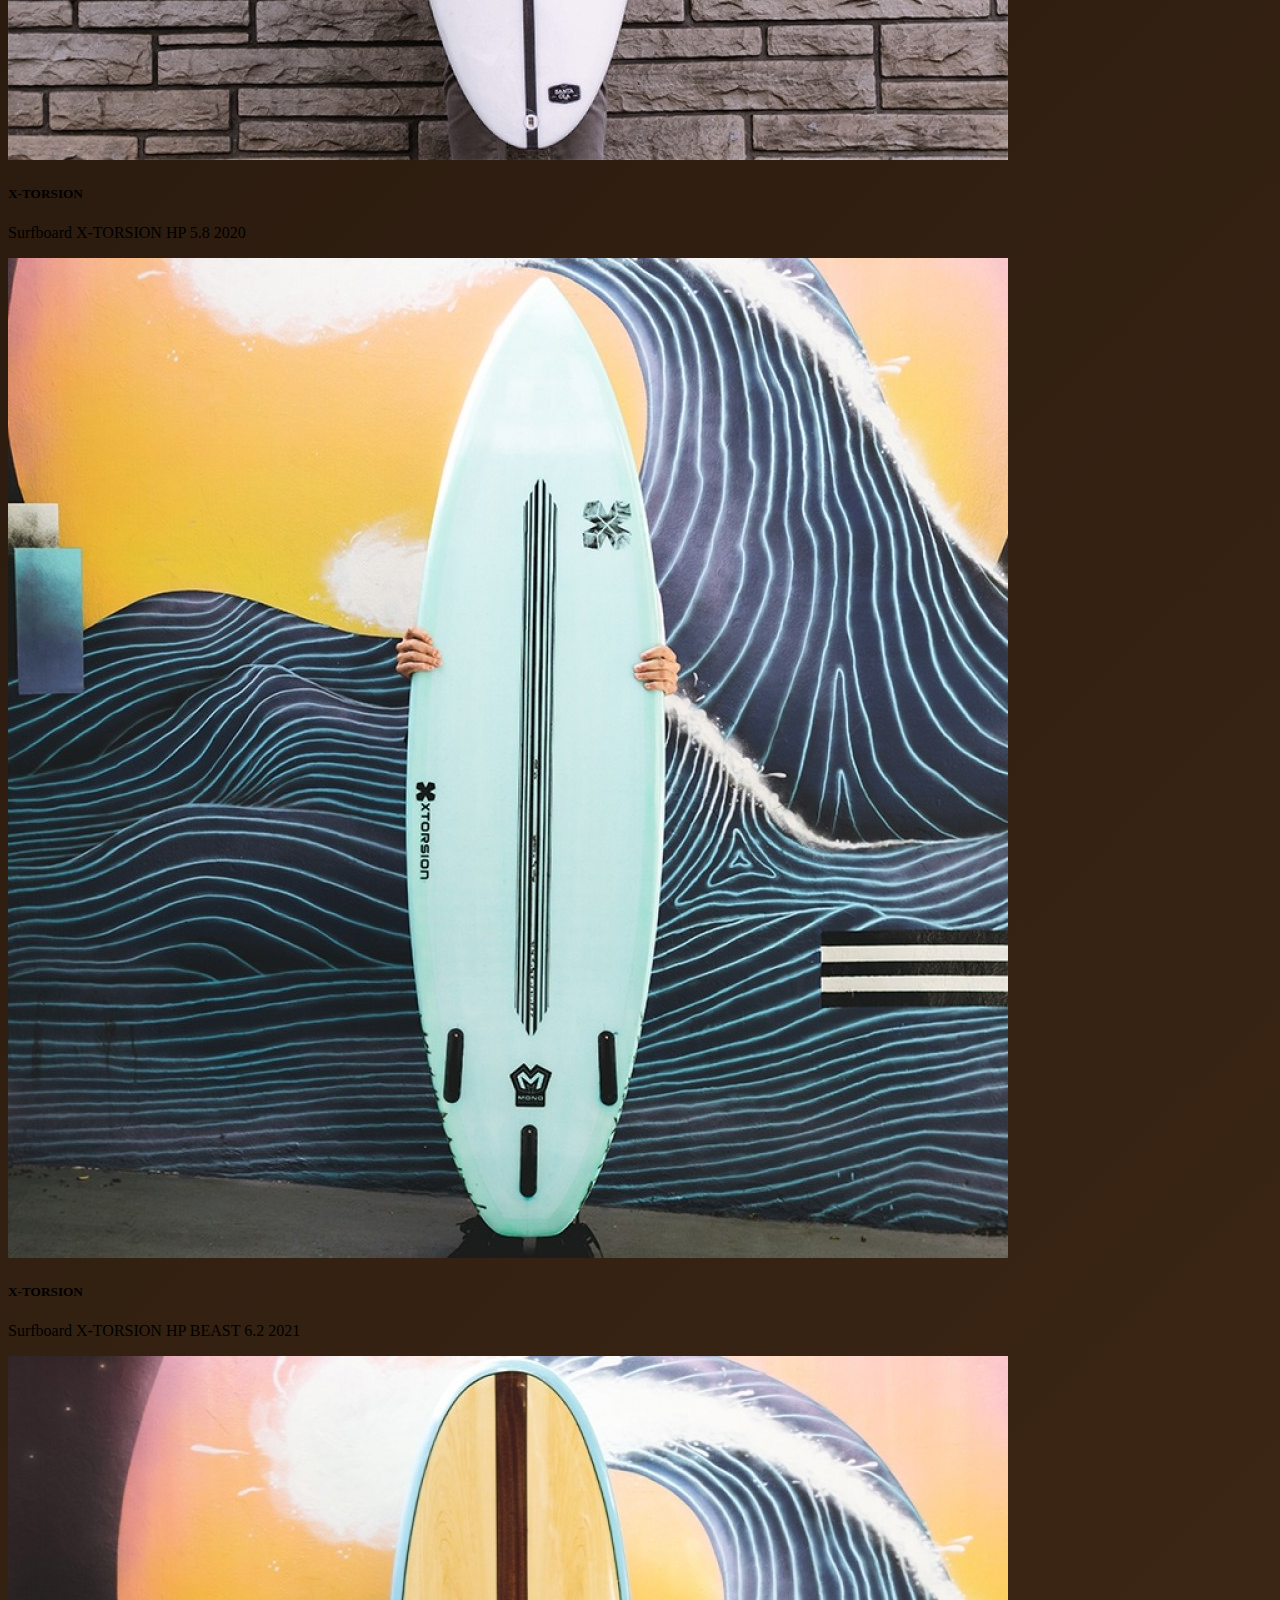
<file: secciones/proyectos.html>
<!DOCTYPE html>
<html>
<head>
    <title>Surfstyle</title>
    <link href="https://cdn.jsdelivr.net/npm/bootstrap@5.1.3/dist/css/bootstrap.min.css" rel="stylesheet" integrity="sha384-1BmE4kWBq78iYhFldvKuhfTAU6auU8tT94WrHftjDbrCEXSU1oBoqyl2QvZ6jIW3" crossorigin="anonymous">
    <link rel="stylesheet" type="text/css" media="screen" href="../estilos.css">
</head>
<body class="fondoGeneral">
     <header class="cabeza">
            <nav class="navbar navbar-expand-lg navbar-dark bg-dark fixed-top">
                <div class="container-fluid">
                    <a class="navbar-brand" href="#">
                        <svg xmlns="http://www.w3.org/2000/svg" width="24" height="24" fill="currentColor" class="bi bi-tsunami" viewBox="0 0 16 16">
                            <path d="M.036 12.314a.5.5 0 0 1 .65-.278l1.757.703a1.5 1.5 0 0 0 1.114 0l1.014-.406a2.5 2.5 0 0 1 1.857 0l1.015.406a1.5 1.5 0 0 0 1.114 0l1.014-.406a2.5 2.5 0 0 1 1.857 0l1.015.406a1.5 1.5 0 0 0 1.114 0l1.757-.703a.5.5 0 1 1 .372.928l-1.758.703a2.5 2.5 0 0 1-1.857 0l-1.014-.406a1.5 1.5 0 0 0-1.114 0l-1.015.406a2.5 2.5 0 0 1-1.857 0l-1.014-.406a1.5 1.5 0 0 0-1.114 0l-1.015.406a2.5 2.5 0 0 1-1.857 0l-1.757-.703a.5.5 0 0 1-.278-.65zm0 2a.5.5 0 0 1 .65-.278l1.757.703a1.5 1.5 0 0 0 1.114 0l1.014-.406a2.5 2.5 0 0 1 1.857 0l1.015.406a1.5 1.5 0 0 0 1.114 0l1.014-.406a2.5 2.5 0 0 1 1.857 0l1.015.406a1.5 1.5 0 0 0 1.114 0l1.757-.703a.5.5 0 1 1 .372.928l-1.758.703a2.5 2.5 0 0 1-1.857 0l-1.014-.406a1.5 1.5 0 0 0-1.114 0l-1.015.406a2.5 2.5 0 0 1-1.857 0l-1.014-.406a1.5 1.5 0 0 0-1.114 0l-1.015.406a2.5 2.5 0 0 1-1.857 0l-1.757-.703a.5.5 0 0 1-.278-.65zM2.662 8.08c-.456 1.063-.994 2.098-1.842 2.804a.5.5 0 0 1-.64-.768c.652-.544 1.114-1.384 1.564-2.43.14-.328.281-.68.427-1.044.302-.754.624-1.559 1.01-2.308C3.763 3.2 4.528 2.105 5.7 1.299 6.877.49 8.418 0 10.5 0c1.463 0 2.511.4 3.179 1.058.67.66.893 1.518.819 2.302-.074.771-.441 1.516-1.02 1.965a1.878 1.878 0 0 1-1.904.27c-.65.642-.907 1.679-.71 2.614C11.076 9.215 11.784 10 13 10h2.5a.5.5 0 0 1 0 1H13c-1.784 0-2.826-1.215-3.114-2.585-.232-1.1.005-2.373.758-3.284L10.5 5.06l-.777.388a.5.5 0 0 1-.447 0l-1-.5a.5.5 0 0 1 .447-.894l.777.388.776-.388a.5.5 0 0 1 .447 0l1 .5a.493.493 0 0 1 .034.018c.44.264.81.195 1.108-.036.328-.255.586-.729.637-1.27.05-.529-.1-1.076-.525-1.495-.426-.42-1.19-.77-2.477-.77-1.918 0-3.252.448-4.232 1.123C5.283 2.8 4.61 3.738 4.07 4.79c-.365.71-.655 1.433-.945 2.16-.15.376-.301.753-.463 1.13z"/>
                          </svg>
                      </a>
                  <button class="navbar-toggler" type="button" data-bs-toggle="collapse" data-bs-target="#navbarSupportedContent" aria-controls="navbarSupportedContent" aria-expanded="false" aria-label="Toggle navigation">
                    <span class="navbar-toggler-icon"></span>
                  </button>
                  <div class="collapse navbar-collapse" id="navbarSupportedContent">
                    <ul class="navbar-nav me-auto mb-2 mb-lg-0">
                      <li class="nav-item">
                        <a class="nav-link active" aria-current="page" href="../index.html">Home</a>
                      </li>
                      <li class="nav-item">
                        <a class="nav-link" href="proyectos.html">Shop</a>
                      </li>
                    </ul>
                    
                  </div>
                </div>
              </nav>
    </header>
    <div class="container bg-dark bg-gradient opacity-50 rounded-3 border-3 border-secondary mt-4">
      <div class="d-flex justify-content-center">
        <h1 class="text-white ">Our Store</h1>
      </div>    
      <div class="d-flex justify-content-center">
        <h6 class="text-white">We love nature, and its our believe that the link between us the ocean. </h6>
      </div>
      <div class="d-flex justify-content-center">
        <h6 class="text-white">Thats why in &copy Surfstyle we focus in using eco-fiendly materials </h6>
      </div>
      <div class="d-flex justify-content-center">
        <h6 class="text-white"> and achiveing the most eficient way of producing our merch. </h6>
      </div>
      <div class="d-flex justify-content-center">
        <h6 class="text-white"> All our products are reciclable so by buying them you are helping mother earth</h6>
      </div>
      <div class="d-flex justify-content-center">
        <h5 class="text-white"> So get your board and ampit up </h5>
      </div>
    </div>
    
    <div class="container-sm d-none d-lg-flex mt-4">
        <div class="row m-2">
          <div class="col">
            <div id="carouselExampleControls" class="carousel slide" data-bs-ride="carousel">
                <div class="carousel-inner">
                  <div class="carousel-item active">
                    <img src="../imagenes/shop/tabla1.jpg" class="d-block w-100" alt="...">
                    <div class="carousel-caption d-none d-md-block text-white bg-dark bg-opacity-50">
                        <h5>X-TORSION</h5>
                        <p>Surfboard X-TORSION HP 5.8 2020</p>
                    </div>
                  </div>
                  <div class="carousel-item">
                    <img src="../imagenes/shop/tabla2.jpg" class="d-block w-100" alt="...">
                    <div class="carousel-caption d-none d-md-block text-white bg-dark bg-opacity-50">
                        <h5>X-TORSION</h5>
                        <p>Surfboard X-TORSION HP BEAST 6.2 2021</p>
                    </div>
                  </div>
                  <div class="carousel-item">
                    <img src="../imagenes/shop/tabla3.jpg" class="d-block w-100" alt="...">
                    <div class="carousel-caption d-none d-md-block text-white bg-dark bg-opacity-50">
                        <h5>X-TORSION</h5>
                        <p>Surfborad X-TORSION Vanilla Funboard 7.4 2021</p>
                    </div>
                  </div>
                  <div class="carousel-item">
                    <img src="../imagenes/shop/tabla4.jpg" class="d-block w-100" alt="...">
                    <div class="carousel-caption d-none d-md-block text-white bg-dark bg-opacity-50">
                        <h5>X-TORSION</h5>
                        <p>Surfboard X-TORSION Short SUP 8.2 2021</p>
                    </div>
                  </div>
                  <div class="carousel-item">
                    <img src="../imagenes/shop/tabla5.jpg" class="d-block w-100" alt="...">
                    <div class="carousel-caption d-none d-md-block text-white bg-dark bg-opacity-50">
                        <h5>KAHUMA</h5>
                        <p>Surfboard KAHUMA 5.4 Performance Foam</p>
                    </div>
                  </div>
                  <div class="carousel-item">
                    <img src="../imagenes/shop/tabla6.jpg" class="d-block w-100" alt="...">
                    <div class="carousel-caption d-none d-md-block text-white bg-dark bg-opacity-50">
                        <h5>X-TORSION</h5>
                        <p>Surfboard X-TORSION Longboard Fullwood</p>
                    </div>
                  </div>
                  <div class="carousel-item">
                    <img src="../imagenes/shop/tabla7.jpg" class="d-block w-100" alt="...">
                    <div class="carousel-caption d-none d-md-block text-white bg-dark bg-opacity-50">
                        <h5>X-TORSION</h5>
                        <p>Surfboard X-TORSION Fish Twin 5.9 2021</p>
                    </div>
                  </div>
                </div>
                <button class="carousel-control-prev" type="button" data-bs-target="#carouselExampleControls" data-bs-slide="prev">
                  <span class="carousel-control-prev-icon" aria-hidden="true"></span>
                  <span class="visually-hidden">Previous</span>
                </button>
                <button class="carousel-control-next" type="button" data-bs-target="#carouselExampleControls" data-bs-slide="next">
                  <span class="carousel-control-next-icon" aria-hidden="true"></span>
                  <span class="visually-hidden">Next</span>
                </button>
              </div>
          </div>
          <div class="col">
            <div id="carouselExampleControls1" class="carousel slide" data-bs-ride="carousel">
                <div class="carousel-inner">
                  <div class="carousel-item active">
                    <img src="../imagenes/shop/accsesorios/funda.jpg" class="d-block w-100" alt="...">
                    <div class="carousel-caption d-none d-md-block text-white bg-dark bg-opacity-50">
                        <h5>FREELIFE</h5>
                        <p>Cover Freelife Board 6.8'</p>
                    </div>
                  </div>
                  <div class="carousel-item">
                    <img src="../imagenes/shop/accsesorios/grip.jpg" class="d-block w-100" alt="...">
                    <div class="carousel-caption d-none d-md-block text-white bg-dark bg-opacity-50">
                        <h5>FREELIFE</h5>
                        <p>Grip Freelife Haka</p>
                    </div>
                  </div>
                  <div class="carousel-item">
                    <img src="../imagenes/shop/accsesorios/parfina.jpg" class="d-block w-100" alt="...">
                    <div class="carousel-caption d-none d-md-block text-white bg-dark bg-opacity-50">
                        <h5>STICKY BUMPS</h5>
                        <p>Parafine Sticky Bumps Cold</p>
                    </div>
                  </div>
                  <div class="carousel-item">
                    <img src="../imagenes/shop/accsesorios/pita.jpg" class="d-block w-100" alt="...">
                    <div class="carousel-caption d-none d-md-block text-white bg-dark bg-opacity-50">
                        <h5>Surf More</h5>
                        <p>Pita XM Hawaiian PRO</p>
                    </div>
                  </div>
                  <div class="carousel-item">
                    <img src="../imagenes/shop/accsesorios/quillas.jpg" class="d-block w-100" alt="...">
                    <div class="carousel-caption d-none d-md-block text-white bg-dark bg-opacity-50">
                        <h5>FREELIFE</h5>
                        <p>Keels Freelife Future M3 G5000 S</p>
                    </div>
                  </div>
                </div>
                <button class="carousel-control-prev" type="button" data-bs-target="#carouselExampleControls1" data-bs-slide="prev">
                  <span class="carousel-control-prev-icon" aria-hidden="true"></span>
                  <span class="visually-hidden">Previous</span>
                </button>
                <button class="carousel-control-next" type="button" data-bs-target="#carouselExampleControls1" data-bs-slide="next">
                  <span class="carousel-control-next-icon" aria-hidden="true"></span>
                  <span class="visually-hidden">Next</span>
                </button>
              </div>
          </div>
          </div>
         
          </div>
    <div class="container-sm d-lg-none mt-4">
            <div class="row m-2">
              <div class="col">
                <div id="carouselExampleControls" class="carousel slide" data-bs-ride="carousel">
                    <div class="carousel-inner">
                      <div class="carousel-item active">
                        <img src="../imagenes/shop/tabla1.jpg" class="d-block w-100" alt="...">
                        <div class="carousel-caption d-none d-md-block text-white bg-dark bg-opacity-50">
                            <h5>X-TORSION</h5>
                            <p>Surfboard X-TORSION HP 5.8 2020</p>
                        </div>
                      </div>
                      <div class="carousel-item">
                        <img src="../imagenes/shop/tabla2.jpg" class="d-block w-100" alt="...">
                        <div class="carousel-caption d-none d-md-block text-white bg-dark bg-opacity-50">
                            <h5>X-TORSION</h5>
                            <p>Surfboard X-TORSION HP BEAST 6.2 2021</p>
                        </div>
                      </div>
                      <div class="carousel-item">
                        <img src="../imagenes/shop/tabla3.jpg" class="d-block w-100" alt="...">
                        <div class="carousel-caption d-none d-md-block text-white bg-dark bg-opacity-50">
                            <h5>X-TORSION</h5>
                            <p>Surfborad X-TORSION Vanilla Funboard 7.4 2021</p>
                        </div>
                      </div>
                      <div class="carousel-item">
                        <img src="../imagenes/shop/tabla4.jpg" class="d-block w-100" alt="...">
                        <div class="carousel-caption d-none d-md-block text-white bg-dark bg-opacity-50">
                            <h5>X-TORSION</h5>
                            <p>Surfboard X-TORSION Short SUP 8.2 2021</p>
                        </div>
                      </div>
                      <div class="carousel-item">
                        <img src="../imagenes/shop/tabla5.jpg" class="d-block w-100" alt="...">
                        <div class="carousel-caption d-none d-md-block text-white bg-dark bg-opacity-50">
                            <h5>KAHUMA</h5>
                            <p>Surfboard KAHUMA 5.4 Performance Foam</p>
                        </div>
                      </div>
                      <div class="carousel-item">
                        <img src="../imagenes/shop/tabla6.jpg" class="d-block w-100" alt="...">
                        <div class="carousel-caption d-none d-md-block text-white bg-dark bg-opacity-50">
                            <h5>X-TORSION</h5>
                            <p>Surfboard X-TORSION Longboard Fullwood</p>
                        </div>
                      </div>
                      <div class="carousel-item">
                        <img src="../imagenes/shop/tabla7.jpg" class="d-block w-100" alt="...">
                        <div class="carousel-caption d-none d-md-block text-white bg-dark bg-opacity-50">
                            <h5>X-TORSION</h5>
                            <p>Surfboard X-TORSION Fish Twin 5.9 2021</p>
                        </div>
                      </div>
                    </div>
                    <button class="carousel-control-prev" type="button" data-bs-target="#carouselExampleControls" data-bs-slide="prev">
                      <span class="carousel-control-prev-icon" aria-hidden="true"></span>
                      <span class="visually-hidden">Previous</span>
                    </button>
                    <button class="carousel-control-next" type="button" data-bs-target="#carouselExampleControls" data-bs-slide="next">
                      <span class="carousel-control-next-icon" aria-hidden="true"></span>
                      <span class="visually-hidden">Next</span>
                    </button>
                  </div>
              </div>
            <div class="row m-2">
              <div class="col">
                <div id="carouselExampleControls1" class="carousel slide" data-bs-ride="carousel">
                    <div class="carousel-inner">
                      <div class="carousel-item active">
                        <img src="../imagenes/shop/accsesorios/funda.jpg" class="d-block w-100" alt="...">
                        <div class="carousel-caption d-none d-md-block text-white bg-dark bg-opacity-50">
                            <h5>FREELIFE</h5>
                            <p>Cover Freelife Board 6.8'</p>
                        </div>
                      </div>
                      <div class="carousel-item">
                        <img src="../imagenes/shop/accsesorios/grip.jpg" class="d-block w-100" alt="...">
                        <div class="carousel-caption d-none d-md-block text-white bg-dark bg-opacity-50">
                            <h5>FREELIFE</h5>
                            <p>Grip Freelife Haka</p>
                        </div>
                      </div>
                      <div class="carousel-item">
                        <img src="../imagenes/shop/accsesorios/parfina.jpg" class="d-block w-100" alt="...">
                        <div class="carousel-caption d-none d-md-block text-white bg-dark bg-opacity-50">
                            <h5>STICKY BUMPS</h5>
                            <p>Parafine Sticky Bumps Cold</p>
                        </div>
                      </div>
                      <div class="carousel-item">
                        <img src="../imagenes/shop/accsesorios/pita.jpg" class="d-block w-100" alt="...">
                        <div class="carousel-caption d-none d-md-block text-white bg-dark bg-opacity-50">
                            <h5>Surf More</h5>
                            <p>Pita XM Hawaiian PRO</p>
                        </div>
                      </div>
                      <div class="carousel-item">
                        <img src="../imagenes/shop/accsesorios/quillas.jpg" class="d-block w-100" alt="...">
                        <div class="carousel-caption d-none d-md-block text-white bg-dark bg-opacity-50">
                            <h5>FREELIFE</h5>
                            <p>Keels Freelife Future M3 G5000 S</p>
                        </div>
                      </div>
                    </div>
                    <button class="carousel-control-prev" type="button" data-bs-target="#carouselExampleControls1" data-bs-slide="prev">
                      <span class="carousel-control-prev-icon" aria-hidden="true"></span>
                      <span class="visually-hidden">Previous</span>
                    </button>
                    <button class="carousel-control-next" type="button" data-bs-target="#carouselExampleControls1" data-bs-slide="next">
                      <span class="carousel-control-next-icon" aria-hidden="true"></span>
                      <span class="visually-hidden">Next</span>
                    </button>
                  </div>
              </div>
              </div>
            </div>
             
          </div>



        <footer class="container-fluid p-2 bottom-0 fixed-bottom bg-dark text-light text-center">
            <h6>&copy Surfstyle</h6>
        </footer>
            



    <script src="https://cdn.jsdelivr.net/npm/@popperjs/core@2.10.2/dist/umd/popper.min.js" integrity="sha384-7+zCNj/IqJ95wo16oMtfsKbZ9ccEh31eOz1HGyDuCQ6wgnyJNSYdrPa03rtR1zdB" crossorigin="anonymous"></script>
    <script src="https://cdn.jsdelivr.net/npm/bootstrap@5.1.3/dist/js/bootstrap.min.js" integrity="sha384-QJHtvGhmr9XOIpI6YVutG+2QOK9T+ZnN4kzFN1RtK3zEFEIsxhlmWl5/YESvpZ13" crossorigin="anonymous"></script>
</body>
</html>
</file>
<file: estilos.css>
.cabeza{
    height: 60px;
}
.thumbnail { 
    position: relative; 
   } 
.caption { 
    position: absolute; 
    top: 45%; 
    left: 0; 
    width: 100%; 
   } 
.fondoGeneral{
    background-color: #a55c1b;
    background-image: linear-gradient(315deg, rgb(124, 79, 43) 0%, #000000 74%);

}
.sinLink{
    text-decoration: none;
    color: gray;
}
</file>
